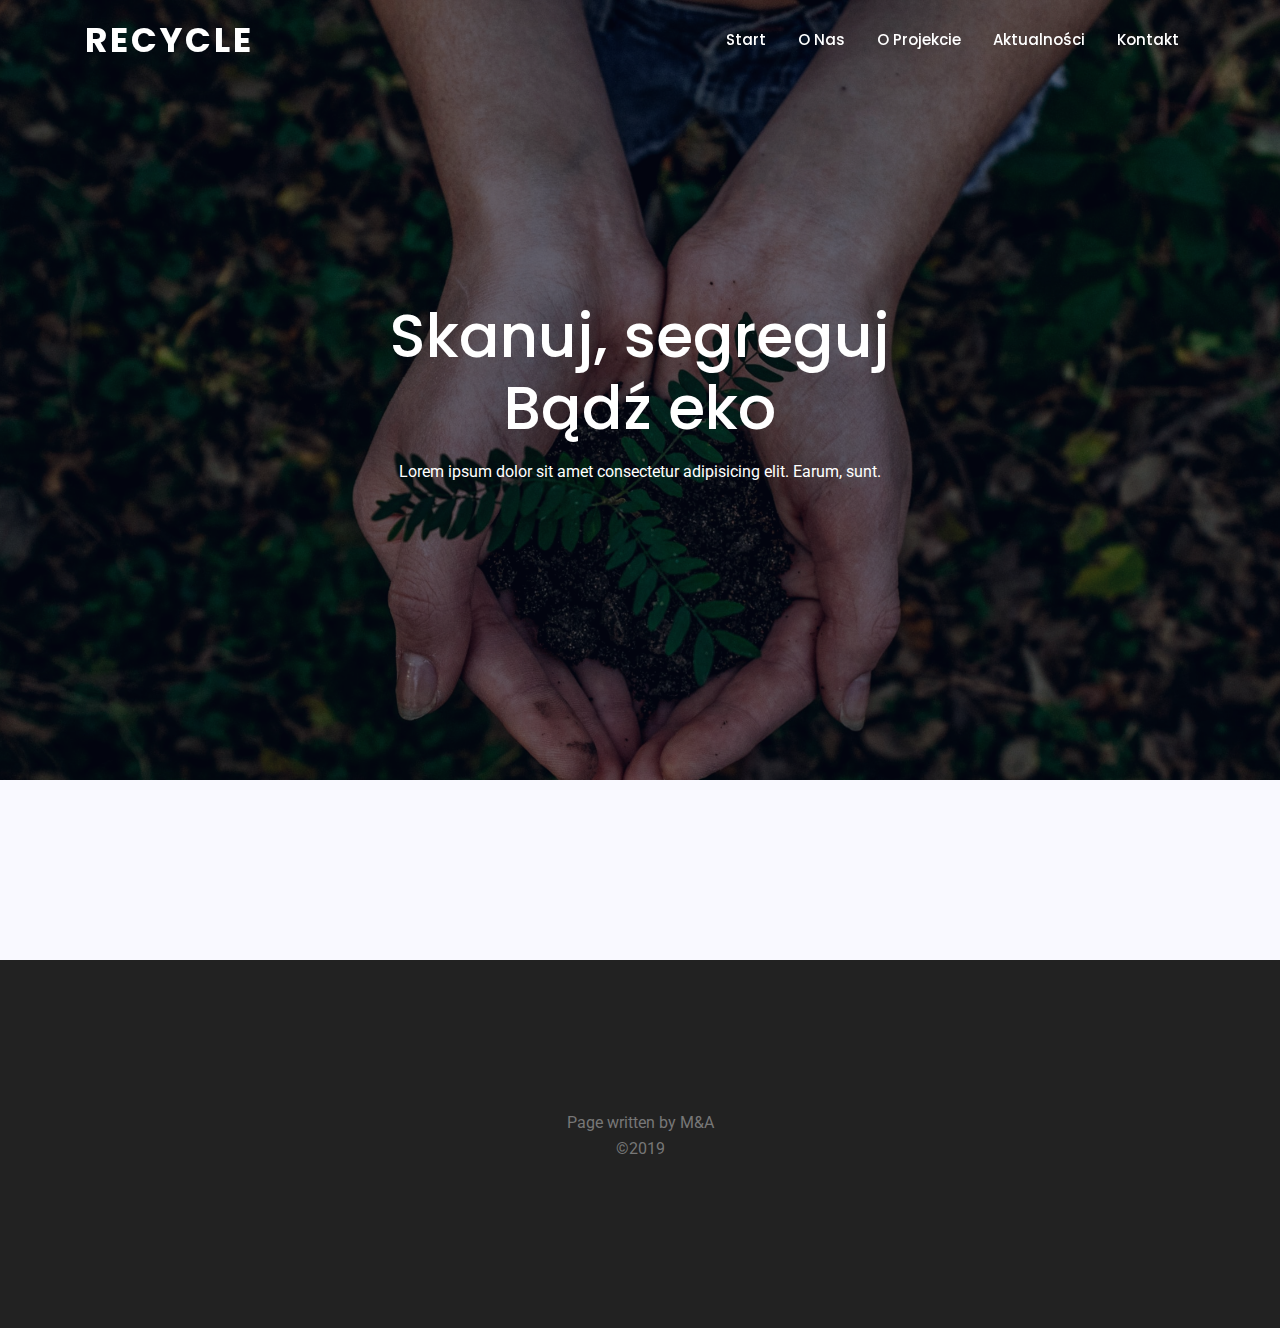
<file: blog-home.html>
<!DOCTYPE html>
<html lang="pl" class="no-js">

<head>
	<!-- Mobile Specific Meta -->
	<meta name="viewport" content="width=device-width, initial-scale=1, shrink-to-fit=no">
	<!-- Favicon-->
	<!-- <link rel="shortcut icon" href="img/fav.png"> -->
	<!-- Author Meta -->
	<meta name="author" content="M&A">
	<!-- Meta Description -->
	<meta name="description" content="">
	<!-- Meta Keyword -->
	<meta name="keywords" content="">
	<!-- meta character set -->
	<meta charset="UTF-8">
	<!-- Site Title -->
	<title>Aktualności</title>

	<link href="https://fonts.googleapis.com/css?family=Poppins:400,600|Roboto:400,400i,500" rel="stylesheet">
	<!--
			CSS
			============================================= -->
	<link rel="stylesheet" href="css/linearicons.css">
	<link rel="stylesheet" href="css/font-awesome.min.css">
	<link rel="stylesheet" href="css/bootstrap.css">
	<link rel="stylesheet" href="css/magnific-popup.css">
	<link rel="stylesheet" href="css/nice-select.css">
	<link rel="stylesheet" href="css/hexagons.min.css">
	<link rel="stylesheet" href="css/owl.carousel.css">
	<link rel="stylesheet" href="css/main.css">
</head>

<body>
	<!-- start header Area -->
	<header id="header">
		<div class="container main-menu">
			<div class="row align-items-center justify-content-between d-flex">
				<div id="logo">
					<a href="index.html">
						<h1 style="color: white">RECYCLE</h1>
					</a>
				</div>
				<nav id="nav-menu-container">
						<ul class="nav-menu">
								<li><a href="index.html">Start</a></li>
								<li class="menu-active"><a href="about.html">O nas</a></li>
								<li><a href="aboutProject.html">O projekcie</a></li>
								<li><a href="blog-home.html">aktualności</a></li>
								<li><a href="contact.html">Kontakt</a></li>
							</ul>
				</nav>
			</div>
		</div>
	</header>
	<!-- end header Area -->

	<!-- start banner Area -->
	<section class="home_banner_area blog_banner">
		<div class="banner_inner d-flex align-items-center">
			<div class="overlay bg-parallax" data-stellar-ratio="0.9" data-stellar-vertical-offset="0"
				data-background=""></div>
			<div class="container">
				<div class="blog_b_text text-center">
					<h2 class="text-white">Skanuj, segreguj
						<br /> Bądź eko</h2>
					<p>Lorem ipsum dolor sit amet consectetur adipisicing elit. Earum, sunt.</p>
					<!-- <a class="white_bg_btn" href="#">Zapraszam na Instagrama</a> -->
				</div>
			</div>
		</div>
	</section>
	<!-- End banner Area -->

	<!-- Start top-category-widget Area -->
	<section class="top-category-widget-area pt-90 pb-90 ">
			<div class="instagram_feed"><div id="pixlee_container"></div>
			<script type="text/javascript">window.PixleeAsyncInit = function() 
			{Pixlee.init({apiKey:'w7vnVRMHr6Ds-qIfLbU8'});Pixlee.addSimpleWidget({widgetId:'21739'});};</script>
			<script src="//instafeed.assets.pixlee.com/assets/pixlee_widget_1_0_0.js"></script></section></div>
	<!-- Start Footer Area -->
	<!-- Start Footer Area -->
	<footer class="footer-area section-gap">
			<div class="container">
					<p style="text-align: center">
							Page written by M&amp;A
							<br>
							&copy;2019
						</p>
				<!--<div class="row">
					
					 <div class="col-lg-2 col-md-6 single-footer-widget">
						<h4>Top Products</h4>
						<ul>
							<li><a href="#">Managed Website</a></li>
							<li><a href="#">Manage Reputation</a></li>
							<li><a href="#">Power Tools</a></li>
							<li><a href="#">Marketing Service</a></li>
						</ul>
					</div>
					<div class="col-lg-2 col-md-6 single-footer-widget">
						<h4>Quick Links</h4>
						<ul>
							<li><a href="#">Jobs</a></li>
							<li><a href="#">Brand Assets</a></li>
							<li><a href="#">Investor Relations</a></li>
							<li><a href="#">Terms of Service</a></li>
						</ul>
					</div>
					<div class="col-lg-2 col-md-6 single-footer-widget">
						<h4>Features</h4>
						<ul>
							<li><a href="#">Jobs</a></li>
							<li><a href="#">Brand Assets</a></li>
							<li><a href="#">Investor Relations</a></li>
							<li><a href="#">Terms of Service</a></li>
						</ul>
					</div>
					<div class="col-lg-2 col-md-6 single-footer-widget">
						<h4>Resources</h4>
						<ul>
							<li><a href="#">Guides</a></li>
							<li><a href="#">Research</a></li>
							<li><a href="#">Experts</a></li>
							<li><a href="#">Agencies</a></li>
						</ul>
					</div>
					<div class="col-lg-4 col-md-6 single-footer-widget">
						<h4>Newsletter</h4>
						<p>You can trust us. we only send promo offers,</p>
						<div class="form-wrap" id="mc_embed_signup">
							<form target="_blank"
								action="https://spondonit.us12.list-manage.com/subscribe/post?u=1462626880ade1ac87bd9c93a&amp;id=92a4423d01"
								method="get" class="form-inline">
								<input class="form-control" name="EMAIL" placeholder="Your Email Address"
									onfocus="this.placeholder = ''" onblur="this.placeholder = 'Your Email Address '"
									required="" type="email">
								<button class="click-btn btn btn-default"><span class="lnr lnr-arrow-right"></span></button>
								<div style="position: absolute; left: -5000px;">
									<input name="b_36c4fd991d266f23781ded980_aefe40901a" tabindex="-1" value="" type="text">
								</div>
	
								<div class="info"></div>
							</form>
						</div>
					</div>
				</div>
				<div class="footer-bottom row align-items-center">
					<p class="footer-text m-0 col-lg-6 col-md-12"> -->
						<!-- Link back to Colorlib can't be removed. Template is licensed under CC BY 3.0. -->
						<!-- Copyright &copy;
						<script>document.write(new Date().getFullYear());</script> All rights reserved | This template is
						made with <i class="fa fa-heart-o" aria-hidden="true"></i> by <a href="https://colorlib.com"
							target="_blank">Colorlib</a> -->
						<!-- Link back to Colorlib can't be removed. Template is licensed under CC BY 3.0. -->
					<!-- </p>
					<div class="col-lg-6 col-md-6 social-link">
						<div class="download-button d-flex flex-row justify-content-end">
							<div class="buttons gray flex-row d-flex">
								<i class="fa fa-apple" aria-hidden="true"></i>
								<div class="desc">
									<a href="#">
										<p>
											<span>Available</span> <br>
											on App Store
										</p>
									</a>
								</div>
							</div>
							<div class="buttons gray flex-row d-flex">
								<i class="fa fa-android" aria-hidden="true"></i>
								<div class="desc">
									<a href="#">
										<p>
											<span>Available</span> <br>
											on Play Store
										</p>
									</a>
								</div>
							</div>
						</div>
					</div>  
				</div>-->
			</div>
		</footer>
	<!-- End Footer Area -->

	<script src="js/vendor/jquery-2.2.4.min.js"></script>
	<script src="https://cdnjs.cloudflare.com/ajax/libs/popper.js/1.12.9/umd/popper.min.js"
		integrity="sha384-ApNbgh9B+Y1QKtv3Rn7W3mgPxhU9K/ScQsAP7hUibX39j7fakFPskvXusvfa0b4Q"
		crossorigin="anonymous"></script>
	<script src="js/tilt.jquery.min.js"></script>
	<script src="js/vendor/bootstrap.min.js"></script>
	<script src="js/easing.min.js"></script>
	<script src="js/hoverIntent.js"></script>
	<script src="js/superfish.min.js"></script>
	<script src="js/jquery.ajaxchimp.min.js"></script>
	<script src="js/jquery.magnific-popup.min.js"></script>
	<script src="js/owl.carousel.min.js"></script>
	<script src="js/owl-carousel-thumb.min.js"></script>
	<script src="js/hexagons.min.js"></script>
	<script src="js/jquery.nice-select.min.js"></script>
	<script src="js/waypoints.min.js"></script>
	<script src="js/mail-script.js"></script>
	<script src="js/main.js"></script>
</body>

</html>
</file>
<file: css/linearicons.css>
@font-face {
	font-family: 'Linearicons-Free';
	src:url('../fonts/Linearicons-Free.eot?w118d');
	src:url('../fonts/Linearicons-Free.eot?#iefixw118d') format('embedded-opentype'),
		url('../fonts/Linearicons-Free.woff2?w118d') format('woff2'),
		url('../fonts/Linearicons-Free.woff?w118d') format('woff'),
		url('../fonts/Linearicons-Free.ttf?w118d') format('truetype'),
		url('../fonts/Linearicons-Free.svg?w118d#Linearicons-Free') format('svg');
	font-weight: normal;
	font-style: normal;
}

.lnr {
	font-family: 'Linearicons-Free';
	speak: none;
	font-style: normal;
	font-weight: normal;
	font-variant: normal;
	text-transform: none;
	line-height: 1;

	/* Better Font Rendering =========== */
	-webkit-font-smoothing: antialiased;
	-moz-osx-font-smoothing: grayscale;
}

.lnr-home:before {
	content: "\e800";
}
.lnr-apartment:before {
	content: "\e801";
}
.lnr-pencil:before {
	content: "\e802";
}
.lnr-magic-wand:before {
	content: "\e803";
}
.lnr-drop:before {
	content: "\e804";
}
.lnr-lighter:before {
	content: "\e805";
}
.lnr-poop:before {
	content: "\e806";
}
.lnr-sun:before {
	content: "\e807";
}
.lnr-moon:before {
	content: "\e808";
}
.lnr-cloud:before {
	content: "\e809";
}
.lnr-cloud-upload:before {
	content: "\e80a";
}
.lnr-cloud-download:before {
	content: "\e80b";
}
.lnr-cloud-sync:before {
	content: "\e80c";
}
.lnr-cloud-check:before {
	content: "\e80d";
}
.lnr-database:before {
	content: "\e80e";
}
.lnr-lock:before {
	content: "\e80f";
}
.lnr-cog:before {
	content: "\e810";
}
.lnr-trash:before {
	content: "\e811";
}
.lnr-dice:before {
	content: "\e812";
}
.lnr-heart:before {
	content: "\e813";
}
.lnr-star:before {
	content: "\e814";
}
.lnr-star-half:before {
	content: "\e815";
}
.lnr-star-empty:before {
	content: "\e816";
}
.lnr-flag:before {
	content: "\e817";
}
.lnr-envelope:before {
	content: "\e818";
}
.lnr-paperclip:before {
	content: "\e819";
}
.lnr-inbox:before {
	content: "\e81a";
}
.lnr-eye:before {
	content: "\e81b";
}
.lnr-printer:before {
	content: "\e81c";
}
.lnr-file-empty:before {
	content: "\e81d";
}
.lnr-file-add:before {
	content: "\e81e";
}
.lnr-enter:before {
	content: "\e81f";
}
.lnr-exit:before {
	content: "\e820";
}
.lnr-graduation-hat:before {
	content: "\e821";
}
.lnr-license:before {
	content: "\e822";
}
.lnr-music-note:before {
	content: "\e823";
}
.lnr-film-play:before {
	content: "\e824";
}
.lnr-camera-video:before {
	content: "\e825";
}
.lnr-camera:before {
	content: "\e826";
}
.lnr-picture:before {
	content: "\e827";
}
.lnr-book:before {
	content: "\e828";
}
.lnr-bookmark:before {
	content: "\e829";
}
.lnr-user:before {
	content: "\e82a";
}
.lnr-users:before {
	content: "\e82b";
}
.lnr-shirt:before {
	content: "\e82c";
}
.lnr-store:before {
	content: "\e82d";
}
.lnr-cart:before {
	content: "\e82e";
}
.lnr-tag:before {
	content: "\e82f";
}
.lnr-phone-handset:before {
	content: "\e830";
}
.lnr-phone:before {
	content: "\e831";
}
.lnr-pushpin:before {
	content: "\e832";
}
.lnr-map-marker:before {
	content: "\e833";
}
.lnr-map:before {
	content: "\e834";
}
.lnr-location:before {
	content: "\e835";
}
.lnr-calendar-full:before {
	content: "\e836";
}
.lnr-keyboard:before {
	content: "\e837";
}
.lnr-spell-check:before {
	content: "\e838";
}
.lnr-screen:before {
	content: "\e839";
}
.lnr-smartphone:before {
	content: "\e83a";
}
.lnr-tablet:before {
	content: "\e83b";
}
.lnr-laptop:before {
	content: "\e83c";
}
.lnr-laptop-phone:before {
	content: "\e83d";
}
.lnr-power-switch:before {
	content: "\e83e";
}
.lnr-bubble:before {
	content: "\e83f";
}
.lnr-heart-pulse:before {
	content: "\e840";
}
.lnr-construction:before {
	content: "\e841";
}
.lnr-pie-chart:before {
	content: "\e842";
}
.lnr-chart-bars:before {
	content: "\e843";
}
.lnr-gift:before {
	content: "\e844";
}
.lnr-diamond:before {
	content: "\e845";
}
.lnr-linearicons:before {
	content: "\e846";
}
.lnr-dinner:before {
	content: "\e847";
}
.lnr-coffee-cup:before {
	content: "\e848";
}
.lnr-leaf:before {
	content: "\e849";
}
.lnr-paw:before {
	content: "\e84a";
}
.lnr-rocket:before {
	content: "\e84b";
}
.lnr-briefcase:before {
	content: "\e84c";
}
.lnr-bus:before {
	content: "\e84d";
}
.lnr-car:before {
	content: "\e84e";
}
.lnr-train:before {
	content: "\e84f";
}
.lnr-bicycle:before {
	content: "\e850";
}
.lnr-wheelchair:before {
	content: "\e851";
}
.lnr-select:before {
	content: "\e852";
}
.lnr-earth:before {
	content: "\e853";
}
.lnr-smile:before {
	content: "\e854";
}
.lnr-sad:before {
	content: "\e855";
}
.lnr-neutral:before {
	content: "\e856";
}
.lnr-mustache:before {
	content: "\e857";
}
.lnr-alarm:before {
	content: "\e858";
}
.lnr-bullhorn:before {
	content: "\e859";
}
.lnr-volume-high:before {
	content: "\e85a";
}
.lnr-volume-medium:before {
	content: "\e85b";
}
.lnr-volume-low:before {
	content: "\e85c";
}
.lnr-volume:before {
	content: "\e85d";
}
.lnr-mic:before {
	content: "\e85e";
}
.lnr-hourglass:before {
	content: "\e85f";
}
.lnr-undo:before {
	content: "\e860";
}
.lnr-redo:before {
	content: "\e861";
}
.lnr-sync:before {
	content: "\e862";
}
.lnr-history:before {
	content: "\e863";
}
.lnr-clock:before {
	content: "\e864";
}
.lnr-download:before {
	content: "\e865";
}
.lnr-upload:before {
	content: "\e866";
}
.lnr-enter-down:before {
	content: "\e867";
}
.lnr-exit-up:before {
	content: "\e868";
}
.lnr-bug:before {
	content: "\e869";
}
.lnr-code:before {
	content: "\e86a";
}
.lnr-link:before {
	content: "\e86b";
}
.lnr-unlink:before {
	content: "\e86c";
}
.lnr-thumbs-up:before {
	content: "\e86d";
}
.lnr-thumbs-down:before {
	content: "\e86e";
}
.lnr-magnifier:before {
	content: "\e86f";
}
.lnr-cross:before {
	content: "\e870";
}
.lnr-menu:before {
	content: "\e871";
}
.lnr-list:before {
	content: "\e872";
}
.lnr-chevron-up:before {
	content: "\e873";
}
.lnr-chevron-down:before {
	content: "\e874";
}
.lnr-chevron-left:before {
	content: "\e875";
}
.lnr-chevron-right:before {
	content: "\e876";
}
.lnr-arrow-up:before {
	content: "\e877";
}
.lnr-arrow-down:before {
	content: "\e878";
}
.lnr-arrow-left:before {
	content: "\e879";
}
.lnr-arrow-right:before {
	content: "\e87a";
}
.lnr-move:before {
	content: "\e87b";
}
.lnr-warning:before {
	content: "\e87c";
}
.lnr-question-circle:before {
	content: "\e87d";
}
.lnr-menu-circle:before {
	content: "\e87e";
}
.lnr-checkmark-circle:before {
	content: "\e87f";
}
.lnr-cross-circle:before {
	content: "\e880";
}
.lnr-plus-circle:before {
	content: "\e881";
}
.lnr-circle-minus:before {
	content: "\e882";
}
.lnr-arrow-up-circle:before {
	content: "\e883";
}
.lnr-arrow-down-circle:before {
	content: "\e884";
}
.lnr-arrow-left-circle:before {
	content: "\e885";
}
.lnr-arrow-right-circle:before {
	content: "\e886";
}
.lnr-chevron-up-circle:before {
	content: "\e887";
}
.lnr-chevron-down-circle:before {
	content: "\e888";
}
.lnr-chevron-left-circle:before {
	content: "\e889";
}
.lnr-chevron-right-circle:before {
	content: "\e88a";
}
.lnr-crop:before {
	content: "\e88b";
}
.lnr-frame-expand:before {
	content: "\e88c";
}
.lnr-frame-contract:before {
	content: "\e88d";
}
.lnr-layers:before {
	content: "\e88e";
}
.lnr-funnel:before {
	content: "\e88f";
}
.lnr-text-format:before {
	content: "\e890";
}
.lnr-text-format-remove:before {
	content: "\e891";
}
.lnr-text-size:before {
	content: "\e892";
}
.lnr-bold:before {
	content: "\e893";
}
.lnr-italic:before {
	content: "\e894";
}
.lnr-underline:before {
	content: "\e895";
}
.lnr-strikethrough:before {
	content: "\e896";
}
.lnr-highlight:before {
	content: "\e897";
}
.lnr-text-align-left:before {
	content: "\e898";
}
.lnr-text-align-center:before {
	content: "\e899";
}
.lnr-text-align-right:before {
	content: "\e89a";
}
.lnr-text-align-justify:before {
	content: "\e89b";
}
.lnr-line-spacing:before {
	content: "\e89c";
}
.lnr-indent-increase:before {
	content: "\e89d";
}
.lnr-indent-decrease:before {
	content: "\e89e";
}
.lnr-pilcrow:before {
	content: "\e89f";
}
.lnr-direction-ltr:before {
	content: "\e8a0";
}
.lnr-direction-rtl:before {
	content: "\e8a1";
}
.lnr-page-break:before {
	content: "\e8a2";
}
.lnr-sort-alpha-asc:before {
	content: "\e8a3";
}
.lnr-sort-amount-asc:before {
	content: "\e8a4";
}
.lnr-hand:before {
	content: "\e8a5";
}
.lnr-pointer-up:before {
	content: "\e8a6";
}
.lnr-pointer-right:before {
	content: "\e8a7";
}
.lnr-pointer-down:before {
	content: "\e8a8";
}
.lnr-pointer-left:before {
	content: "\e8a9";
}
</file>
<file: css/nice-select.css>
.nice-select {
  -webkit-tap-highlight-color: transparent;
  background-color: #fff;
  border-radius: 5px;
  border: solid 1px #e8e8e8;
  box-sizing: border-box;
  clear: both;
  cursor: pointer;
  display: block;
  float: left;
  font-family: inherit;
  font-size: 14px;
  font-weight: normal;
  height: 42px;
  line-height: 40px;
  outline: none;
  padding-left: 18px;
  padding-right: 30px;
  position: relative;
  text-align: left !important;
  -webkit-transition: all 0.2s ease-in-out;
  transition: all 0.2s ease-in-out;
  -webkit-user-select: none;
     -moz-user-select: none;
      -ms-user-select: none;
          user-select: none;
  white-space: nowrap;
  width: auto; }
  .nice-select:hover {
    border-color: #dbdbdb; }
  .nice-select:active, .nice-select.open, .nice-select:focus {
    border-color: #999; }
  .nice-select:after {
    border-bottom: 2px solid #999;
    border-right: 2px solid #999;
    content: '';
    display: block;
    height: 5px;
    margin-top: -4px;
    pointer-events: none;
    position: absolute;
    right: 12px;
    top: 50%;
    -webkit-transform-origin: 66% 66%;
        -ms-transform-origin: 66% 66%;
            transform-origin: 66% 66%;
    -webkit-transform: rotate(45deg);
        -ms-transform: rotate(45deg);
            transform: rotate(45deg);
    -webkit-transition: all 0.15s ease-in-out;
    transition: all 0.15s ease-in-out;
    width: 5px; }
  .nice-select.open:after {
    -webkit-transform: rotate(-135deg);
        -ms-transform: rotate(-135deg);
            transform: rotate(-135deg); }
  .nice-select.open .list {
    opacity: 1;
    pointer-events: auto;
    -webkit-transform: scale(1) translateY(0);
        -ms-transform: scale(1) translateY(0);
            transform: scale(1) translateY(0); }
  .nice-select.disabled {
    border-color: #ededed;
    color: #999;
    pointer-events: none; }
    .nice-select.disabled:after {
      border-color: #cccccc; }
  .nice-select.wide {
    width: 100%; }
    .nice-select.wide .list {
      left: 0 !important;
      right: 0 !important; }
  .nice-select.right {
    float: right; }
    .nice-select.right .list {
      left: auto;
      right: 0; }
  .nice-select.small {
    font-size: 12px;
    height: 36px;
    line-height: 34px; }
    .nice-select.small:after {
      height: 4px;
      width: 4px; }
    .nice-select.small .option {
      line-height: 34px;
      min-height: 34px; }
  .nice-select .list {
    background-color: #fff;
    border-radius: 5px;
    box-shadow: 0 0 0 1px rgba(68, 68, 68, 0.11);
    box-sizing: border-box;
    margin-top: 4px;
    opacity: 0;
    overflow: hidden;
    padding: 0;
    pointer-events: none;
    position: absolute;
    top: 100%;
    left: 0;
    -webkit-transform-origin: 50% 0;
        -ms-transform-origin: 50% 0;
            transform-origin: 50% 0;
    -webkit-transform: scale(0.75) translateY(-21px);
        -ms-transform: scale(0.75) translateY(-21px);
            transform: scale(0.75) translateY(-21px);
    -webkit-transition: all 0.2s cubic-bezier(0.5, 0, 0, 1.25), opacity 0.15s ease-out;
    transition: all 0.2s cubic-bezier(0.5, 0, 0, 1.25), opacity 0.15s ease-out;
    z-index: 9; }
    .nice-select .list:hover .option:not(:hover) {
      background-color: transparent !important; }
  .nice-select .option {
    cursor: pointer;
    font-weight: 400;
    line-height: 40px;
    list-style: none;
    min-height: 40px;
    outline: none;
    padding-left: 18px;
    padding-right: 29px;
    text-align: left;
    -webkit-transition: all 0.2s;
    transition: all 0.2s; }
    .nice-select .option:hover, .nice-select .option.focus, .nice-select .option.selected.focus {
      background-color: #f6f6f6; }
    .nice-select .option.selected {
      font-weight: bold; }
    .nice-select .option.disabled {
      background-color: transparent;
      color: #999;
      cursor: default; }

.no-csspointerevents .nice-select .list {
  display: none; }

.no-csspointerevents .nice-select.open .list {
  display: block; }
</file>
<file: css/main.css>
/*--------------------------- Color variations ----------------------*/
/* Medium Layout: 1280px */
/* Tablet Layout: 768px */
/* Mobile Layout: 320px */
/* Wide Mobile Layout: 480px */
/* =================================== */
/*  Basic Style 
/* =================================== */
::-moz-selection {
  /* Code for Firefox */
  background-color: #46dbf9;
  color: #fff; }

::selection {
  background-color: #46dbf9;
  color: #fff; }

::-webkit-input-placeholder {
  /* WebKit, Blink, Edge */
  color: #777777;
  font-weight: 300; }

:-moz-placeholder {
  /* Mozilla Firefox 4 to 18 */
  color: #777777;
  opacity: 1;
  font-weight: 300; }

::-moz-placeholder {
  /* Mozilla Firefox 19+ */
  color: #777777;
  opacity: 1;
  font-weight: 300; }

:-ms-input-placeholder {
  /* Internet Explorer 10-11 */
  color: #777777;
  font-weight: 300; }

::-ms-input-placeholder {
  /* Microsoft Edge */
  color: #777777;
  font-weight: 300; }

body {
  color: #777777;
  font-family: "Roboto", sans-serif;
  font-size: 16px;
  font-weight: 400;
  line-height: 1.625em;
  position: relative; }

ol, ul {
  margin: 0;
  padding: 0;
  list-style: none; }

select {
  display: block; }

figure {
  margin: 0; }

a {
  -webkit-transition: all 0.3s ease 0s;
  -moz-transition: all 0.3s ease 0s;
  -o-transition: all 0.3s ease 0s;
  transition: all 0.3s ease 0s; }

iframe {
  border: 0; }

a, a:focus, a:hover {
  text-decoration: none;
  outline: 0; }

.btn.active.focus,
.btn.active:focus,
.btn.focus,
.btn.focus:active,
.btn:active:focus,
.btn:focus {
  text-decoration: none;
  outline: 0; }

.card-panel {
  margin: 0;
  padding: 60px; }

/**
 *  Typography
 *
 **/
.btn i, .btn-large i, .btn-floating i, .btn-large i, .btn-flat i {
  font-size: 1em;
  line-height: inherit; }

.gray-bg {
  background: #f9f9ff; }

h1, h2, h3,
h4, h5, h6 {
  font-family: "Poppins", sans-serif;
  color: #222222;
  line-height: 1.2em !important;
  margin-bottom: 0;
  margin-top: 0;
  font-weight: 600; }

.h1, .h2, .h3,
.h4, .h5, .h6 {
  margin-bottom: 0;
  margin-top: 0;
  font-family: "Poppins", sans-serif;
  font-weight: 600;
  color: #222222; }

h1, .h1 {
  font-size: 36px; }

h2, .h2 {
  font-size: 30px; }

h3, .h3 {
  font-size: 24px; }

h4, .h4 {
  font-size: 18px; }

h5, .h5 {
  font-size: 16px; }

h6, .h6 {
  font-size: 14px;
  color: #222222; }

td, th {
  border-radius: 0px; }

/**
 * For modern browsers
 * 1. The space content is one way to avoid an Opera bug when the
 *    contenteditable attribute is included anywhere else in the document.
 *    Otherwise it causes space to appear at the top and bottom of elements
 *    that are clearfixed.
 * 2. The use of `table` rather than `block` is only necessary if using
 *    `:before` to contain the top-margins of child elements.
 */
.clear::before, .clear::after {
  content: " ";
  display: table; }
.clear::after {
  clear: both; }

.fz-11 {
  font-size: 11px; }

.fz-12 {
  font-size: 12px; }

.fz-13 {
  font-size: 13px; }

.fz-14 {
  font-size: 14px; }

.fz-15 {
  font-size: 15px; }

.fz-16 {
  font-size: 16px; }

.fz-18 {
  font-size: 18px; }

.fz-30 {
  font-size: 30px; }

.fz-48 {
  font-size: 48px !important; }

.fw100 {
  font-weight: 100; }

.fw300 {
  font-weight: 300; }

.fw400 {
  font-weight: 400 !important; }

.fw500 {
  font-weight: 500; }

.f700 {
  font-weight: 700; }

.fsi {
  font-style: italic; }

.mt-10 {
  margin-top: 10px; }

.mt-15 {
  margin-top: 15px; }

.mt-20 {
  margin-top: 20px; }

.mt-25 {
  margin-top: 25px; }

.mt-30 {
  margin-top: 30px; }

.mt-35 {
  margin-top: 35px; }

.mt-40 {
  margin-top: 40px; }

.mt-50 {
  margin-top: 50px; }

.mt-60 {
  margin-top: 60px; }

.mt-70 {
  margin-top: 70px; }

.mt-80 {
  margin-top: 80px; }

.mt-100 {
  margin-top: 100px; }

.mt-120 {
  margin-top: 120px; }

.mt-150 {
  margin-top: 150px; }

.ml-0 {
  margin-left: 0 !important; }

.ml-5 {
  margin-left: 5px !important; }

.ml-10 {
  margin-left: 10px; }

.ml-15 {
  margin-left: 15px; }

.ml-20 {
  margin-left: 20px; }

.ml-30 {
  margin-left: 30px; }

.ml-50 {
  margin-left: 50px; }

.mr-0 {
  margin-right: 0 !important; }

.mr-5 {
  margin-right: 5px !important; }

.mr-15 {
  margin-right: 15px; }

.mr-10 {
  margin-right: 10px; }

.mr-20 {
  margin-right: 20px; }

.mr-30 {
  margin-right: 30px; }

.mr-50 {
  margin-right: 50px; }

.mb-0 {
  margin-bottom: 0px; }

.mb-0-i {
  margin-bottom: 0px !important; }

.mb-5 {
  margin-bottom: 5px; }

.mb-10 {
  margin-bottom: 10px; }

.mb-15 {
  margin-bottom: 15px; }

.mb-20 {
  margin-bottom: 20px; }

.mb-25 {
  margin-bottom: 25px; }

.mb-30 {
  margin-bottom: 30px; }

.mb-40 {
  margin-bottom: 40px; }

.mb-50 {
  margin-bottom: 50px; }

.mb-60 {
  margin-bottom: 60px; }

.mb-70 {
  margin-bottom: 70px; }

.mb-80 {
  margin-bottom: 80px; }

.mb-90 {
  margin-bottom: 90px; }

.mb-100 {
  margin-bottom: 100px; }

.pt-0 {
  padding-top: 0px; }

.pt-10 {
  padding-top: 10px; }

.pt-15 {
  padding-top: 15px; }

.pt-20 {
  padding-top: 20px; }

.pt-25 {
  padding-top: 25px; }

.pt-30 {
  padding-top: 30px; }

.pt-40 {
  padding-top: 40px; }

.pt-50 {
  padding-top: 50px; }

.pt-60 {
  padding-top: 60px; }

.pt-70 {
  padding-top: 70px; }

.pt-80 {
  padding-top: 80px; }

.pt-90 {
  padding-top: 90px; }

.pt-100 {
  padding-top: 100px; }

.pt-120 {
  padding-top: 120px; }

.pt-150 {
  padding-top: 150px; }

.pt-170 {
  padding-top: 170px; }

.pb-0 {
  padding-bottom: 0px; }

.pb-10 {
  padding-bottom: 10px; }

.pb-15 {
  padding-bottom: 15px; }

.pb-20 {
  padding-bottom: 20px; }

.pb-25 {
  padding-bottom: 25px; }

.pb-30 {
  padding-bottom: 30px; }

.pb-40 {
  padding-bottom: 40px; }

.pb-50 {
  padding-bottom: 50px; }

.pb-60 {
  padding-bottom: 60px; }

.pb-70 {
  padding-bottom: 70px; }

.pb-80 {
  padding-bottom: 80px; }

.pb-90 {
  padding-bottom: 90px; }

.pb-100 {
  padding-bottom: 100px; }

.pb-120 {
  padding-bottom: 120px; }

.pb-150 {
  padding-bottom: 150px; }

.pr-30 {
  padding-right: 30px; }

.pl-30 {
  padding-left: 30px; }

.pl-90 {
  padding-left: 90px; }

.p-40 {
  padding: 40px; }

.float-left {
  float: left; }

.float-right {
  float: right; }

.text-italic {
  font-style: italic; }

.text-white {
  color: #fff; }

.text-black {
  color: #000; }

.transition {
  -webkit-transition: all 0.3s ease 0s;
  -moz-transition: all 0.3s ease 0s;
  -o-transition: all 0.3s ease 0s;
  transition: all 0.3s ease 0s; }

.section-full {
  padding: 100px 0; }

.section-half {
  padding: 75px 0; }

.text-center {
  text-align: center; }

.text-left {
  text-align: left; }

.text-rigth {
  text-align: right; }

.flex {
  display: -webkit-box;
  display: -webkit-flex;
  display: -moz-flex;
  display: -ms-flexbox;
  display: flex; }

.inline-flex {
  display: -webkit-inline-box;
  display: -webkit-inline-flex;
  display: -moz-inline-flex;
  display: -ms-inline-flexbox;
  display: inline-flex; }

.flex-grow {
  -webkit-box-flex: 1;
  -webkit-flex-grow: 1;
  -moz-flex-grow: 1;
  -ms-flex-positive: 1;
  flex-grow: 1; }

.flex-wrap {
  -webkit-flex-wrap: wrap;
  -moz-flex-wrap: wrap;
  -ms-flex-wrap: wrap;
  flex-wrap: wrap; }

.flex-left {
  -webkit-box-pack: start;
  -ms-flex-pack: start;
  -webkit-justify-content: flex-start;
  -moz-justify-content: flex-start;
  justify-content: flex-start; }

.flex-middle {
  -webkit-box-align: center;
  -ms-flex-align: center;
  -webkit-align-items: center;
  -moz-align-items: center;
  align-items: center; }

.flex-right {
  -webkit-box-pack: end;
  -ms-flex-pack: end;
  -webkit-justify-content: flex-end;
  -moz-justify-content: flex-end;
  justify-content: flex-end; }

.flex-top {
  -webkit-align-self: flex-start;
  -moz-align-self: flex-start;
  -ms-flex-item-align: start;
  align-self: flex-start; }

.flex-center {
  -webkit-box-pack: center;
  -ms-flex-pack: center;
  -webkit-justify-content: center;
  -moz-justify-content: center;
  justify-content: center; }

.flex-bottom {
  -webkit-align-self: flex-end;
  -moz-align-self: flex-end;
  -ms-flex-item-align: end;
  align-self: flex-end; }

.space-between {
  -webkit-box-pack: justify;
  -ms-flex-pack: justify;
  -webkit-justify-content: space-between;
  -moz-justify-content: space-between;
  justify-content: space-between; }

.space-around {
  -ms-flex-pack: distribute;
  -webkit-justify-content: space-around;
  -moz-justify-content: space-around;
  justify-content: space-around; }

.flex-column {
  -webkit-box-direction: normal;
  -webkit-box-orient: vertical;
  -webkit-flex-direction: column;
  -moz-flex-direction: column;
  -ms-flex-direction: column;
  flex-direction: column; }

.flex-cell {
  display: -webkit-box;
  display: -webkit-flex;
  display: -moz-flex;
  display: -ms-flexbox;
  display: flex;
  -webkit-box-flex: 1;
  -webkit-flex-grow: 1;
  -moz-flex-grow: 1;
  -ms-flex-positive: 1;
  flex-grow: 1; }

.display-table {
  display: table; }

.light {
  color: #fff; }

.dark {
  color: #000; }

.relative {
  position: relative; }

.overflow-hidden {
  overflow: hidden; }

.overlay {
  position: absolute;
  left: 0;
  right: 0;
  top: 0;
  bottom: 0; }

.container.fullwidth {
  width: 100%; }
.container.no-padding {
  padding-left: 0;
  padding-right: 0; }

.no-padding {
  padding: 0; }

.section-bg {
  background: #f9fafc; }

@media (max-width: 767px) {
  .no-flex-xs {
    display: block !important; } }

.row.no-margin {
  margin-left: 0;
  margin-right: 0; }

.section-gap {
  padding: 150px 0; }
  @media (max-width: 991px) {
    .section-gap {
      padding: 70px 0; } }

.section-gap-top {
  padding-top: 150px; }
  @media (max-width: 991px) {
    .section-gap-top {
      padding-top: 70px; } }

.section-gap-bottom {
  padding-bottom: 150px; }
  @media (max-width: 991px) {
    .section-gap-bottom {
      padding-bottom: 70px; } }

.margin-gap-bottom {
  margin-bottom: 150px; }
  @media (max-width: 991px) {
    .margin-gap-bottom {
      margin-bottom: 70px; } }

.section-title {
  margin-bottom: 80px; }
  @media (max-width: 991px) {
    .section-title {
      margin-bottom: 40px; } }
  .section-title h2 {
    margin-bottom: 20px;
    font-size: 36px; }
    @media (max-width: 413px) {
      .section-title h2 {
        font-size: 30px; } }
  .section-title p {
    font-size: 16px;
    margin-bottom: 0; }
    @media (max-width: 991.98px) {
      .section-title p br {
        display: none; } }

.alert-msg {
  color: #008000; }

.p1-gradient-bg, .buttons.gray:hover, .primary-btn, .feature-area .single-feature .title .lnr, .testimonials-area .owl-thumb-item.active .overlay-grad, .testimonials-area .owl-thumb-item .overlay-grad:hover, .single-price:hover .price-btn, .top-category-widget-area .single-cat-widget:hover .overlay-bg, .post-content-area .single-post .primary-btn:hover, .blog-pagination .page-item.active .page-link, .blog-pagination .page-link:hover, .widget-wrap .newsletter-widget .bbtns, .footer-area .single-footer-widget .click-btn, .footer-area .footer-bottom .footer-social a:hover {
  background-image: -moz-linear-gradient(0deg, #2BC31F 0%, #098343 100%);
  background-image: -webkit-linear-gradient(0deg, #2BC31F 0%, #098343 100%);
  background-image: -ms-linear-gradient(0deg, #2BC31F 0%, #098343 100%);
  background-image: -o-linear-gradient(0deg, #2BC31F 0%, #098343 100%); }

.p1-gradient-color {
  background: -moz-linear-gradient(0deg, #2BC31F 0%, #098343 100%);
  background: -webkit-linear-gradient(0deg, #2BC31F 0%, #098343 100%);
  background: -ms-linear-gradient(0deg, #2BC31F 0%, #098343 100%);
  -webkit-background-clip: text;
  -webkit-text-fill-color: transparent; }

@media (max-width: 991px) {
  .download-button {
    -webkit-box-direction: normal !important;
    -webkit-box-orient: vertical !important;
    -webkit-flex-direction: column !important;
    -moz-flex-direction: column !important;
    -ms-flex-direction: column !important;
    flex-direction: column !important; } }
.buttons {
  padding: 20px 24px 8px;
  max-width: 225px;
  margin-right: 10px;
  border: 1px solid #dddddd;
  -webkit-transition: all 0.3s ease 0s;
  -moz-transition: all 0.3s ease 0s;
  -o-transition: all 0.3s ease 0s;
  transition: all 0.3s ease 0s;
  background-color: #fff;
  color: #000 !important; }
  @media (max-width: 991px) {
    .buttons:first-child {
      margin-bottom: 16px; } }
  .buttons i {
    font-size: 44px;
    padding-right: 20px;
    color: #eeeeee;
    margin-top: -8px; }
  .buttons:hover {
    cursor: pointer;
    box-shadow: 0px 10px 20px 0px rgba(0, 0, 0, 0.1);
    background-color: #46dbf9;
    color: #fff !important;
    border: 1px solid transparent; }
    .buttons:hover a {
      color: #fff; }
  .buttons a {
    color: #000; }
  .buttons p {
    margin-bottom: 8px !important;
    font-size: 14px;
    line-height: 18px;
    text-align: left; }
    .buttons p span {
      font-size: 24px;
      font-weight: 600;
      font-family: "Poppins", sans-serif; }
  .buttons.dark {
    background-color: #000;
    color: #fff !important;
    border: 1px solid #000; }
    .buttons.dark i {
      color: #fff; }
    .buttons.dark a {
      color: #fff; }
    .buttons.dark:hover {
      background-color: #46dbf9;
      border: 1px solid transparent; }
  .buttons.gray {
    background-color: #393939;
    color: #fff !important;
    border: 1px solid #393939; }
    .buttons.gray i {
      color: #fff; }
    .buttons.gray a {
      color: #fff; }
    .buttons.gray:hover {
      border: 1px solid transparent; }

.primary-btn {
  height: 50px;
  line-height: 50px;
  padding-left: 45px;
  padding-right: 45px;
  border-radius: 0px;
  border: 1px solid transparent;
  background-origin: border-box;
  color: #fff;
  display: inline-block;
  font-size: 13px;
  font-weight: 500;
  position: relative;
  -webkit-transition: all 0.3s ease 0s;
  -moz-transition: all 0.3s ease 0s;
  -o-transition: all 0.3s ease 0s;
  transition: all 0.3s ease 0s;
  cursor: pointer;
  position: relative; }
  .primary-btn:focus {
    outline: none; }
  .primary-btn:hover {
    background: transparent;
    color: #46dbf9;
    border-color: #46dbf9; }
  .primary-btn.white {
    border: 1px solid #fff;
    color: #fff; }
    .primary-btn.white:hover {
      background: #fff;
      color: #46dbf9; }

.white_bg_btn {
  display: inline-block;
  background: #f9f9ff;
  padding: 0px 35px;
  color: #222222;
  font-size: 13px;
  font-weight: 400;
  line-height: 34px;
  border-radius: 0px;
  outline: none !important;
  box-shadow: none !important;
  text-align: center;
  border: 1px solid #eeeeee;
  cursor: pointer;
  -webkit-transition: all 0.3s ease 0s;
  -moz-transition: all 0.3s ease 0s;
  -o-transition: all 0.3s ease 0s;
  transition: all 0.3s ease 0s; }
  .white_bg_btn:hover {
    background: #46dbf9;
    color: #fff;
    border: 1px solid #46dbf9; }

.overlay {
  position: absolute;
  left: 0;
  right: 0;
  top: 0;
  bottom: 0; }

.sample-text-area {
  background: #fff;
  padding: 100px 0 70px 0; }

.text-heading {
  margin-bottom: 30px;
  font-size: 24px; }

b, sup, sub, u, del {
  color: #46dbf9; }

h1 {
  font-size: 36px; }

h2 {
  font-size: 30px; }

h3 {
  font-size: 24px; }

h4 {
  font-size: 18px; }

h5 {
  font-size: 16px; }

h6 {
  font-size: 14px; }

h1, h2, h3, h4, h5, h6 {
  line-height: 1.5em; }

.typography h1, .typography h2, .typography h3, .typography h4, .typography h5, .typography h6 {
  color: #777777; }

.button-area {
  background: #fff; }
  .button-area .border-top-generic {
    padding: 70px 15px;
    border-top: 1px dotted #eee; }

.button-group-area .genric-btn {
  margin-right: 10px;
  margin-top: 10px; }
  .button-group-area .genric-btn:last-child {
    margin-right: 0; }

.genric-btn {
  display: inline-block;
  outline: none;
  line-height: 40px;
  padding: 0 30px;
  font-size: .8em;
  text-align: center;
  text-decoration: none;
  font-weight: 500;
  cursor: pointer;
  -webkit-transition: all 0.3s ease 0s;
  -moz-transition: all 0.3s ease 0s;
  -o-transition: all 0.3s ease 0s;
  transition: all 0.3s ease 0s; }
  .genric-btn:focus {
    outline: none; }
  .genric-btn.e-large {
    padding: 0 40px;
    line-height: 50px; }
  .genric-btn.large {
    line-height: 45px; }
  .genric-btn.medium {
    line-height: 30px; }
  .genric-btn.small {
    line-height: 25px; }
  .genric-btn.radius {
    border-radius: 3px; }
  .genric-btn.circle {
    border-radius: 20px; }
  .genric-btn.arrow {
    display: -webkit-inline-box;
    display: -ms-inline-flexbox;
    display: inline-flex;
    -webkit-box-align: center;
    -ms-flex-align: center;
    align-items: center; }
    .genric-btn.arrow span {
      margin-left: 10px; }
  .genric-btn.default {
    color: #222222;
    background: #f9f9ff;
    border: 1px solid transparent; }
    .genric-btn.default:hover {
      border: 1px solid #f9f9ff;
      background: #fff; }
  .genric-btn.default-border {
    border: 1px solid #f9f9ff;
    background: #fff; }
    .genric-btn.default-border:hover {
      color: #222222;
      background: #f9f9ff;
      border: 1px solid transparent; }
  .genric-btn.primary {
    color: #fff;
    background: #46dbf9;
    border: 1px solid transparent; }
    .genric-btn.primary:hover {
      color: #46dbf9;
      border: 1px solid #46dbf9;
      background: #fff; }
  .genric-btn.primary-border {
    color: #46dbf9;
    border: 1px solid #46dbf9;
    background: #fff; }
    .genric-btn.primary-border:hover {
      color: #fff;
      background: #46dbf9;
      border: 1px solid transparent; }
  .genric-btn.success {
    color: #fff;
    background: #4cd3e3;
    border: 1px solid transparent; }
    .genric-btn.success:hover {
      color: #4cd3e3;
      border: 1px solid #4cd3e3;
      background: #fff; }
  .genric-btn.success-border {
    color: #4cd3e3;
    border: 1px solid #4cd3e3;
    background: #fff; }
    .genric-btn.success-border:hover {
      color: #fff;
      background: #4cd3e3;
      border: 1px solid transparent; }
  .genric-btn.info {
    color: #fff;
    background: #38a4ff;
    border: 1px solid transparent; }
    .genric-btn.info:hover {
      color: #38a4ff;
      border: 1px solid #38a4ff;
      background: #fff; }
  .genric-btn.info-border {
    color: #38a4ff;
    border: 1px solid #38a4ff;
    background: #fff; }
    .genric-btn.info-border:hover {
      color: #fff;
      background: #38a4ff;
      border: 1px solid transparent; }
  .genric-btn.warning {
    color: #fff;
    background: #f4e700;
    border: 1px solid transparent; }
    .genric-btn.warning:hover {
      color: #f4e700;
      border: 1px solid #f4e700;
      background: #fff; }
  .genric-btn.warning-border {
    color: #f4e700;
    border: 1px solid #f4e700;
    background: #fff; }
    .genric-btn.warning-border:hover {
      color: #fff;
      background: #f4e700;
      border: 1px solid transparent; }
  .genric-btn.danger {
    color: #fff;
    background: #f44a40;
    border: 1px solid transparent; }
    .genric-btn.danger:hover {
      color: #f44a40;
      border: 1px solid #f44a40;
      background: #fff; }
  .genric-btn.danger-border {
    color: #f44a40;
    border: 1px solid #f44a40;
    background: #fff; }
    .genric-btn.danger-border:hover {
      color: #fff;
      background: #f44a40;
      border: 1px solid transparent; }
  .genric-btn.link {
    color: #222222;
    background: #f9f9ff;
    text-decoration: underline;
    border: 1px solid transparent; }
    .genric-btn.link:hover {
      color: #222222;
      border: 1px solid #f9f9ff;
      background: #fff; }
  .genric-btn.link-border {
    color: #222222;
    border: 1px solid #f9f9ff;
    background: #fff;
    text-decoration: underline; }
    .genric-btn.link-border:hover {
      color: #222222;
      background: #f9f9ff;
      border: 1px solid transparent; }
  .genric-btn.disable {
    color: #222222, 0.3;
    background: #f9f9ff;
    border: 1px solid transparent;
    cursor: not-allowed; }

.generic-blockquote {
  padding: 30px 50px 30px 30px;
  background: #f9f9ff;
  border-left: 2px solid #46dbf9; }

.progress-table-wrap {
  overflow-x: scroll; }

.progress-table {
  background: #f9f9ff;
  padding: 15px 0px 30px 0px;
  min-width: 800px; }
  .progress-table .serial {
    width: 11.83%;
    padding-left: 30px; }
  .progress-table .country {
    width: 28.07%; }
  .progress-table .visit {
    width: 19.74%; }
  .progress-table .percentage {
    width: 40.36%;
    padding-right: 50px; }
  .progress-table .table-head {
    display: flex; }
    .progress-table .table-head .serial, .progress-table .table-head .country, .progress-table .table-head .visit, .progress-table .table-head .percentage {
      color: #222222;
      line-height: 40px;
      text-transform: uppercase;
      font-weight: 500; }
  .progress-table .table-row {
    padding: 15px 0;
    border-top: 1px solid #edf3fd;
    display: flex; }
    .progress-table .table-row .serial, .progress-table .table-row .country, .progress-table .table-row .visit, .progress-table .table-row .percentage {
      display: flex;
      align-items: center; }
    .progress-table .table-row .country img {
      margin-right: 15px; }
    .progress-table .table-row .percentage .progress {
      width: 80%;
      border-radius: 0px;
      background: transparent; }
      .progress-table .table-row .percentage .progress .progress-bar {
        height: 5px;
        line-height: 5px; }
        .progress-table .table-row .percentage .progress .progress-bar.color-1 {
          background-color: #6382e6; }
        .progress-table .table-row .percentage .progress .progress-bar.color-2 {
          background-color: #e66686; }
        .progress-table .table-row .percentage .progress .progress-bar.color-3 {
          background-color: #f09359; }
        .progress-table .table-row .percentage .progress .progress-bar.color-4 {
          background-color: #73fbaf; }
        .progress-table .table-row .percentage .progress .progress-bar.color-5 {
          background-color: #73fbaf; }
        .progress-table .table-row .percentage .progress .progress-bar.color-6 {
          background-color: #6382e6; }
        .progress-table .table-row .percentage .progress .progress-bar.color-7 {
          background-color: #a367e7; }
        .progress-table .table-row .percentage .progress .progress-bar.color-8 {
          background-color: #e66686; }

.single-gallery-image {
  margin-top: 30px;
  background-repeat: no-repeat !important;
  background-position: center center !important;
  background-size: cover !important;
  height: 200px; }

.list-style {
  width: 14px;
  height: 14px; }

.unordered-list li {
  position: relative;
  padding-left: 30px;
  line-height: 1.82em !important; }
  .unordered-list li:before {
    content: "";
    position: absolute;
    width: 14px;
    height: 14px;
    border: 3px solid #46dbf9;
    background: #fff;
    top: 4px;
    left: 0;
    border-radius: 50%; }

.ordered-list {
  margin-left: 30px; }
  .ordered-list li {
    list-style-type: decimal-leading-zero;
    color: #46dbf9;
    font-weight: 500;
    line-height: 1.82em !important; }
    .ordered-list li span {
      font-weight: 300;
      color: #777777; }

.ordered-list-alpha li {
  margin-left: 30px;
  list-style-type: lower-alpha;
  color: #46dbf9;
  font-weight: 500;
  line-height: 1.82em !important; }
  .ordered-list-alpha li span {
    font-weight: 300;
    color: #777777; }

.ordered-list-roman li {
  margin-left: 30px;
  list-style-type: lower-roman;
  color: #46dbf9;
  font-weight: 500;
  line-height: 1.82em !important; }
  .ordered-list-roman li span {
    font-weight: 300;
    color: #777777; }

.single-input {
  display: block;
  width: 100%;
  line-height: 40px;
  border: none;
  outline: none;
  background: #f9f9ff;
  padding: 0 20px; }
  .single-input:focus {
    outline: none; }

.input-group-icon {
  position: relative; }
  .input-group-icon .icon {
    position: absolute;
    left: 20px;
    top: 0;
    line-height: 40px;
    z-index: 3; }
    .input-group-icon .icon i {
      color: #797979; }
  .input-group-icon .single-input {
    padding-left: 45px; }

.single-textarea {
  display: block;
  width: 100%;
  line-height: 40px;
  border: none;
  outline: none;
  background: #f9f9ff;
  padding: 0 20px;
  height: 100px;
  resize: none; }
  .single-textarea:focus {
    outline: none; }

.single-input-primary {
  display: block;
  width: 100%;
  line-height: 40px;
  border: 1px solid transparent;
  outline: none;
  background: #f9f9ff;
  padding: 0 20px; }
  .single-input-primary:focus {
    outline: none;
    border: 1px solid #46dbf9; }

.single-input-accent {
  display: block;
  width: 100%;
  line-height: 40px;
  border: 1px solid transparent;
  outline: none;
  background: #f9f9ff;
  padding: 0 20px; }
  .single-input-accent:focus {
    outline: none;
    border: 1px solid #eb6b55; }

.single-input-secondary {
  display: block;
  width: 100%;
  line-height: 40px;
  border: 1px solid transparent;
  outline: none;
  background: #f9f9ff;
  padding: 0 20px; }
  .single-input-secondary:focus {
    outline: none;
    border: 1px solid #f09359; }

.default-switch {
  width: 35px;
  height: 17px;
  border-radius: 8.5px;
  background: #f9f9ff;
  position: relative;
  cursor: pointer; }
  .default-switch input {
    position: absolute;
    left: 0;
    top: 0;
    right: 0;
    bottom: 0;
    width: 100%;
    height: 100%;
    opacity: 0;
    cursor: pointer; }
    .default-switch input + label {
      position: absolute;
      top: 1px;
      left: 1px;
      width: 15px;
      height: 15px;
      border-radius: 50%;
      background: #46dbf9;
      -webkit-transition: all 0.2s;
      -moz-transition: all 0.2s;
      -o-transition: all 0.2s;
      transition: all 0.2s;
      box-shadow: 0px 4px 5px 0px rgba(0, 0, 0, 0.2);
      cursor: pointer; }
    .default-switch input:checked + label {
      left: 19px; }

.primary-switch {
  width: 35px;
  height: 17px;
  border-radius: 8.5px;
  background: #f9f9ff;
  position: relative;
  cursor: pointer; }
  .primary-switch input {
    position: absolute;
    left: 0;
    top: 0;
    right: 0;
    bottom: 0;
    width: 100%;
    height: 100%;
    opacity: 0; }
    .primary-switch input + label {
      position: absolute;
      left: 0;
      top: 0;
      right: 0;
      bottom: 0;
      width: 100%;
      height: 100%; }
      .primary-switch input + label:before {
        content: "";
        position: absolute;
        left: 0;
        top: 0;
        right: 0;
        bottom: 0;
        width: 100%;
        height: 100%;
        background: transparent;
        border-radius: 8.5px;
        cursor: pointer;
        -webkit-transition: all 0.2s;
        -moz-transition: all 0.2s;
        -o-transition: all 0.2s;
        transition: all 0.2s; }
      .primary-switch input + label:after {
        content: "";
        position: absolute;
        top: 1px;
        left: 1px;
        width: 15px;
        height: 15px;
        border-radius: 50%;
        background: #fff;
        -webkit-transition: all 0.2s;
        -moz-transition: all 0.2s;
        -o-transition: all 0.2s;
        transition: all 0.2s;
        box-shadow: 0px 4px 5px 0px rgba(0, 0, 0, 0.2);
        cursor: pointer; }
    .primary-switch input:checked + label:after {
      left: 19px; }
    .primary-switch input:checked + label:before {
      background: #46dbf9; }

.confirm-switch {
  width: 35px;
  height: 17px;
  border-radius: 8.5px;
  background: #f9f9ff;
  position: relative;
  cursor: pointer; }
  .confirm-switch input {
    position: absolute;
    left: 0;
    top: 0;
    right: 0;
    bottom: 0;
    width: 100%;
    height: 100%;
    opacity: 0; }
    .confirm-switch input + label {
      position: absolute;
      left: 0;
      top: 0;
      right: 0;
      bottom: 0;
      width: 100%;
      height: 100%; }
      .confirm-switch input + label:before {
        content: "";
        position: absolute;
        left: 0;
        top: 0;
        right: 0;
        bottom: 0;
        width: 100%;
        height: 100%;
        background: transparent;
        border-radius: 8.5px;
        -webkit-transition: all 0.2s;
        -moz-transition: all 0.2s;
        -o-transition: all 0.2s;
        transition: all 0.2s;
        cursor: pointer; }
      .confirm-switch input + label:after {
        content: "";
        position: absolute;
        top: 1px;
        left: 1px;
        width: 15px;
        height: 15px;
        border-radius: 50%;
        background: #fff;
        -webkit-transition: all 0.2s;
        -moz-transition: all 0.2s;
        -o-transition: all 0.2s;
        transition: all 0.2s;
        box-shadow: 0px 4px 5px 0px rgba(0, 0, 0, 0.2);
        cursor: pointer; }
    .confirm-switch input:checked + label:after {
      left: 19px; }
    .confirm-switch input:checked + label:before {
      background: #4cd3e3; }

.primary-checkbox {
  width: 16px;
  height: 16px;
  border-radius: 3px;
  background: #f9f9ff;
  position: relative;
  cursor: pointer; }
  .primary-checkbox input {
    position: absolute;
    left: 0;
    top: 0;
    right: 0;
    bottom: 0;
    width: 100%;
    height: 100%;
    opacity: 0; }
    .primary-checkbox input + label {
      position: absolute;
      left: 0;
      top: 0;
      right: 0;
      bottom: 0;
      width: 100%;
      height: 100%;
      border-radius: 3px;
      cursor: pointer;
      border: 1px solid #f1f1f1; }
    .primary-checkbox input:checked + label {
      background: url(../img/elements/primary-check.png) no-repeat center center/cover;
      border: none; }

.confirm-checkbox {
  width: 16px;
  height: 16px;
  border-radius: 3px;
  background: #f9f9ff;
  position: relative;
  cursor: pointer; }
  .confirm-checkbox input {
    position: absolute;
    left: 0;
    top: 0;
    right: 0;
    bottom: 0;
    width: 100%;
    height: 100%;
    opacity: 0; }
    .confirm-checkbox input + label {
      position: absolute;
      left: 0;
      top: 0;
      right: 0;
      bottom: 0;
      width: 100%;
      height: 100%;
      border-radius: 3px;
      cursor: pointer;
      border: 1px solid #f1f1f1; }
    .confirm-checkbox input:checked + label {
      background: url(../img/elements/success-check.png) no-repeat center center/cover;
      border: none; }

.disabled-checkbox {
  width: 16px;
  height: 16px;
  border-radius: 3px;
  background: #f9f9ff;
  position: relative;
  cursor: pointer; }
  .disabled-checkbox input {
    position: absolute;
    left: 0;
    top: 0;
    right: 0;
    bottom: 0;
    width: 100%;
    height: 100%;
    opacity: 0; }
    .disabled-checkbox input + label {
      position: absolute;
      left: 0;
      top: 0;
      right: 0;
      bottom: 0;
      width: 100%;
      height: 100%;
      border-radius: 3px;
      cursor: pointer;
      border: 1px solid #f1f1f1; }
    .disabled-checkbox input:disabled {
      cursor: not-allowed;
      z-index: 3; }
    .disabled-checkbox input:checked + label {
      background: url(../img/elements/disabled-check.png) no-repeat center center/cover;
      border: none; }

.primary-radio {
  width: 16px;
  height: 16px;
  border-radius: 8px;
  background: #f9f9ff;
  position: relative;
  cursor: pointer; }
  .primary-radio input {
    position: absolute;
    left: 0;
    top: 0;
    right: 0;
    bottom: 0;
    width: 100%;
    height: 100%;
    opacity: 0; }
    .primary-radio input + label {
      position: absolute;
      left: 0;
      top: 0;
      right: 0;
      bottom: 0;
      width: 100%;
      height: 100%;
      border-radius: 8px;
      cursor: pointer;
      border: 1px solid #f1f1f1; }
    .primary-radio input:checked + label {
      background: url(../img/elements/primary-radio.png) no-repeat center center/cover;
      border: none; }

.confirm-radio {
  width: 16px;
  height: 16px;
  border-radius: 8px;
  background: #f9f9ff;
  position: relative;
  cursor: pointer; }
  .confirm-radio input {
    position: absolute;
    left: 0;
    top: 0;
    right: 0;
    bottom: 0;
    width: 100%;
    height: 100%;
    opacity: 0; }
    .confirm-radio input + label {
      position: absolute;
      left: 0;
      top: 0;
      right: 0;
      bottom: 0;
      width: 100%;
      height: 100%;
      border-radius: 8px;
      cursor: pointer;
      border: 1px solid #f1f1f1; }
    .confirm-radio input:checked + label {
      background: url(../img/elements/success-radio.png) no-repeat center center/cover;
      border: none; }

.disabled-radio {
  width: 16px;
  height: 16px;
  border-radius: 8px;
  background: #f9f9ff;
  position: relative;
  cursor: pointer; }
  .disabled-radio input {
    position: absolute;
    left: 0;
    top: 0;
    right: 0;
    bottom: 0;
    width: 100%;
    height: 100%;
    opacity: 0; }
    .disabled-radio input + label {
      position: absolute;
      left: 0;
      top: 0;
      right: 0;
      bottom: 0;
      width: 100%;
      height: 100%;
      border-radius: 8px;
      cursor: pointer;
      border: 1px solid #f1f1f1; }
    .disabled-radio input:disabled {
      cursor: not-allowed;
      z-index: 3; }
    .disabled-radio input:checked + label {
      background: url(../img/elements/disabled-radio.png) no-repeat center center/cover;
      border: none; }

.default-select {
  height: 40px; }
  .default-select .nice-select {
    border: none;
    border-radius: 0px;
    height: 40px;
    background: #f9f9ff;
    padding-left: 20px;
    padding-right: 40px; }
    .default-select .nice-select .list {
      margin-top: 0;
      border: none;
      border-radius: 0px;
      box-shadow: none;
      width: 100%;
      padding: 10px 0 10px 0px; }
      .default-select .nice-select .list .option {
        font-weight: 300;
        -webkit-transition: all 0.3s ease 0s;
        -moz-transition: all 0.3s ease 0s;
        -o-transition: all 0.3s ease 0s;
        transition: all 0.3s ease 0s;
        line-height: 28px;
        min-height: 28px;
        font-size: 12px;
        padding-left: 20px; }
        .default-select .nice-select .list .option.selected {
          color: #46dbf9;
          background: transparent; }
        .default-select .nice-select .list .option:hover {
          color: #46dbf9;
          background: transparent; }
  .default-select .current {
    margin-right: 50px;
    font-weight: 300; }
  .default-select .nice-select::after {
    right: 20px; }

.form-select {
  height: 40px;
  width: 100%; }
  .form-select .nice-select {
    border: none;
    border-radius: 0px;
    height: 40px;
    background: #f9f9ff;
    padding-left: 45px;
    padding-right: 40px;
    width: 100%; }
    .form-select .nice-select .list {
      margin-top: 0;
      border: none;
      border-radius: 0px;
      box-shadow: none;
      width: 100%;
      padding: 10px 0 10px 0px; }
      .form-select .nice-select .list .option {
        font-weight: 300;
        -webkit-transition: all 0.3s ease 0s;
        -moz-transition: all 0.3s ease 0s;
        -o-transition: all 0.3s ease 0s;
        transition: all 0.3s ease 0s;
        line-height: 28px;
        min-height: 28px;
        font-size: 12px;
        padding-left: 45px; }
        .form-select .nice-select .list .option.selected {
          color: #46dbf9;
          background: transparent; }
        .form-select .nice-select .list .option:hover {
          color: #46dbf9;
          background: transparent; }
  .form-select .current {
    margin-right: 50px;
    font-weight: 300; }
  .form-select .nice-select::after {
    right: 20px; }

/*--------------------------------------------------------------
# Header
--------------------------------------------------------------*/
.main-menu {
  padding-top: 20px; }
  .main-menu > .row {
    padding: 0 15px; }

#header {
  padding: 0px 0px 20px 0px;
  position: fixed;
  left: 0;
  top: 0;
  right: 0;
  transition: all 0.5s;
  z-index: 997; }

.header-scrolled {
  background: rgba(43, 194, 27, 0.9);
  transition: all 0.5s; }

@media (max-width: 673px) {
  #logo {
    margin-left: 20px; } }
#header #logo h1 {
  font-size: 34px;
  margin: 0;
  padding: 0;
  line-height: 1;
  font-weight: 700;
  letter-spacing: 3px; }

#header #logo h1 a,
#header #logo h1 a:hover {
  color: #fff;
  padding-left: 10px;
  border-left: 4px solid #46dbf9; }

#header #logo img {
  padding: 0;
  margin: 0; }

@media (max-width: 768px) {
  #header #logo h1 {
    font-size: 28px; }

  #header #logo img {
    max-height: 40px; } }
/*--------------------------------------------------------------
# Navigation Menu
--------------------------------------------------------------*/
/* Nav Menu Essentials */
.nav-menu,
.nav-menu * {
  margin: 0;
  padding: 0;
  list-style: none; }

.nav-menu ul {
  position: absolute;
  display: none;
  top: 100%;
  left: 0;
  z-index: 99;
  background: rgba(255, 255, 255, 0.9); }

.nav-menu li {
  position: relative;
  white-space: nowrap; }

.nav-menu > li {
  float: left; }

.nav-menu li:hover > ul,
.nav-menu li.sfHover > ul {
  display: block; }

.nav-menu ul ul {
  top: 0;
  left: 100%; }

.nav-menu ul li {
  min-width: 180px;
  text-align: left; }

/* Nav Menu Arrows */
.sf-arrows .sf-with-ul {
  padding-right: 30px; }

.sf-arrows .sf-with-ul:after {
  content: "\f107";
  position: absolute;
  right: 15px;
  font-family: FontAwesome;
  font-style: normal;
  font-weight: normal; }

.sf-arrows ul .sf-with-ul:after {
  content: "\f105"; }

/* Nav Meu Container */
#nav-menu-container {
  margin: 0; }

/* Nav Meu Styling */
.nav-menu a {
  padding: 0 18px;
  margin: 0 -2px;
  text-decoration: none;
  display: inline-block;
  color: #fff;
  font-weight: 500;
  font-size: 15px;
  font-family: "Poppins", sans-serif;
  text-transform: capitalize;
  outline: none; }
  .nav-menu a:last-child a {
    margin-right: 0;
    padding-right: 0; }

.nav-menu ul {
  margin: 24px 0 0 26px;
  padding: 10px;
  box-shadow: 0px 0px 30px rgba(127, 137, 161, 0.25);
  background: #fff; }

.nav-menu ul li {
  transition: 0.3s; }
  .nav-menu ul li > a {
    padding: 10px;
    color: #333;
    transition: 0.3s;
    display: block;
    font-size: 12px;
    text-transform: none; }
  .nav-menu ul li:hover a {
    color: #46dbf9; }

.nav-menu ul ul {
  margin: 0; }

/* Mobile Nav Toggle */
#mobile-nav-toggle {
  position: fixed;
  right: 15px;
  z-index: 999;
  top: 22px;
  border: 0;
  background: none;
  font-size: 24px;
  display: none;
  transition: all 0.4s;
  outline: none;
  cursor: pointer; }
  @media (max-width: 767px) {
    #mobile-nav-toggle {
      top: 22px; } }

#mobile-nav-toggle i {
  color: #fff;
  font-weight: 900; }

@media (max-width: 960px) {
  #mobile-nav-toggle {
    display: inline; }

  #nav-menu-container {
    display: none; } }
/* Mobile Nav Styling */
#mobile-nav {
  position: fixed;
  top: 0;
  padding-top: 18px;
  bottom: 0;
  z-index: 998;
  background: rgba(0, 0, 0, 0.8);
  left: -260px;
  width: 260px;
  overflow-y: auto;
  transition: 0.4s; }

#mobile-nav ul {
  padding: 0;
  margin: 0;
  list-style: none; }

#mobile-nav ul li {
  position: relative; }

#mobile-nav ul li a {
  color: #fff;
  font-size: 13px;
  text-transform: uppercase;
  overflow: hidden;
  padding: 10px 22px 10px 15px;
  position: relative;
  text-decoration: none;
  width: 100%;
  display: block;
  outline: none;
  font-weight: 700; }

#mobile-nav ul li a:hover {
  color: #fff; }

#mobile-nav ul li li {
  padding-left: 30px; }

#mobile-nav ul .menu-has-children i {
  position: absolute;
  right: 0;
  z-index: 99;
  padding: 15px;
  cursor: pointer;
  color: #fff; }

#mobile-nav ul .menu-has-children i.fa-chevron-up {
  color: #46dbf9; }

#mobile-nav ul .menu-has-children li a {
  text-transform: none; }

#mobile-nav ul .menu-item-active {
  color: #46dbf9; }

#mobile-body-overly {
  width: 100%;
  height: 100%;
  z-index: 997;
  top: 0;
  left: 0;
  position: fixed;
  background: rgba(0, 0, 0, 0.7);
  display: none; }

/* Mobile Nav body classes */
body.mobile-nav-active {
  overflow: hidden; }

body.mobile-nav-active #mobile-nav {
  left: 0; }

body.mobile-nav-active #mobile-nav-toggle {
  color: #fff; }

.home-banner-area {
  background: url(../img/home-banner-bg.png) center;
  background-size: cover; }
  .home-banner-area .banner-img {
    text-align: right; }
    @media (max-width: 1440px) {
      .home-banner-area .banner-img {
        text-align: left; }
        .home-banner-area .banner-img img {
          width: 60%; } }
    @media (max-width: 991px) {
      .home-banner-area .banner-img {
        text-align: center; } }
    @media (max-width: 767px) {
      .home-banner-area .banner-img {
        display: none; } }
  @media (max-width: 991px) {
    .home-banner-area .fullscreen {
      height: 700px !important; } }

.banner-area {
  background: url(../img/banner.jpg) center;
  background-size: cover; }
  .banner-area .banner-content {
    padding: 162px 0; }
    @media (max-width: 767px) {
      .banner-area .banner-content {
        padding: 150px 0 50px; } }
    @media (max-width: 767px) {
      .banner-area .banner-content > .col-lg-12.d-flex {
        display: block !important; } }
    .banner-area .banner-content .left-part h1 {
      margin-bottom: 15px; }
    .banner-area .banner-content .left-part p {
      max-width: 510px; }
    @media (max-width: 767px) {
      .banner-area .banner-content .right-part {
        margin-top: 100px; } }
    .banner-area .banner-content .right-part a {
      color: #fff;
      text-transform: uppercase;
      font-size: 14px; }
      @media (max-width: 767px) {
        .banner-area .banner-content .right-part a {
          color: #222222; } }
    .banner-area .banner-content .right-part span {
      margin: 0 10px;
      color: #fff;
      font-size: 14px; }
      @media (max-width: 767px) {
        .banner-area .banner-content .right-part span {
          color: #222222; } }

.home-banner-content h1 {
  font-size: 60px;
  margin-bottom: 25px; }
  @media (max-width: 991.98px) {
    .home-banner-content h1 {
      font-size: 36px; } }
  @media (max-width: 1199.98px) {
    .home-banner-content h1 {
      font-size: 35px; } }
  @media (max-width: 767px) {
    .home-banner-content h1 {
      margin-top: 50px; } }
.home-banner-content p {
  margin-bottom: 45px; }

.about-area {
  position: relative;
  padding: 150px 0 70px; }
  @media (max-width: 991px) {
    .about-area {
      padding: 20px 0 70px; } }
  .about-area .container:after {
    content: '';
    position: absolute;
    top: 10%;
    right: 36%;
    width: 68%;
    height: 68%;
    background: linear-gradient(to bottom right, transparent 0%, transparent 50%, #f8fcff 50%, #fcfdff 100%);
    background: -webkit-linear-gradient(to bottom right, transparent 0%, transparent 50%, #f8fcff 50%, #fcfdff 100%);
    background: -moz-linear-gradient(to bottom right, transparent 0%, transparent 50%, #f8fcff 50%, #fcfdff 100%);
    background: -ms-linear-gradient(to bottom right, transparent 0%, transparent 50%, #f8fcff 50%, #fcfdff 100%);
    background: -o-linear-gradient(to bottom right, transparent 0%, transparent 50%, #f8fcff 50%, #fcfdff 100%);
    z-index: -1; }
    @media (max-width: 991px) {
      .about-area .container:after {
        content: none; } }

.home-about-left img {
  width: 100%; }
  @media (max-width: 991px) {
    .home-about-left img {
      display: none; } }

.home-about-right h1 {
  padding: 20px 0; }
  @media (max-width: 413px) {
    .home-about-right h1 {
      font-size: 30px; }
      .home-about-right h1 br {
        display: none; } }
.home-about-right p {
  margin-bottom: 40px; }

@media (max-width: 991px) {
  .home-about-right2 {
    margin-top: 50px; } }

.about-video-area {
  position: relative; }
  .about-video-area .vdo-bg:before, .about-video-area .vdo-bg:after {
    content: '';
    position: absolute;
    top: 0;
    height: 100%;
    z-index: -1; }
  .about-video-area .vdo-bg:before {
    left: 0;
    width: 30%;
    background: #f1f9ff; }
  .about-video-area .vdo-bg:after {
    right: 0;
    width: 70%;
    background: #2f2f2f; }

.about-video-right {
  background: url(../img/video-bg.jpg) no-repeat center;
  background-size: cover;
  height: 645px; }
  .about-video-right .play-btn {
    z-index: 2; }

.feature-area {
  position: relative; }
  .feature-area:after {
    content: "";
    position: absolute;
    right: 16%;
    bottom: -100px;
    z-index: -1;
    width: 340px;
    height: 340px;
    background: linear-gradient(to bottom right, transparent 0%, transparent 50%, #2BC320 50%, #098243 100%);
    background: -webkit-linear-gradient(to bottom right, transparent 0%, transparent 50%, #2BC320 50%, #098243 100%);
    background: -moz-linear-gradient(to bottom right, transparent 0%, transparent 50%, #2BC320 50%, #098243 100%);
    background: -ms-linear-gradient(to bottom right, transparent 0%, transparent 50%, #2BC320 50%, #098243 100%);
    background: -o-linear-gradient(to bottom right, transparent 0%, transparent 50%, #2BC320 50%, #098243 100%); }
    @media (max-width: 991px) {
      .feature-area:after {
        display: none; } }
  .feature-area .single-feature {
    background: #fff;
    padding: 40px 30px;
    text-align: center;
    box-shadow: 0px 10px 30px rgba(0, 0, 0, 0.1); }
    @media (max-width: 991px) {
      .feature-area .single-feature {
        margin-bottom: 30px; } }
    .feature-area .single-feature h3 {
      -webkit-transition: all 0.3s ease 0s;
      -moz-transition: all 0.3s ease 0s;
      -o-transition: all 0.3s ease 0s;
      transition: all 0.3s ease 0s;
      font-size: 21px; }
    .feature-area .single-feature .title .lnr {
      color: #fff;
      font-weight: 600;
      font-size: 24px;
      padding: 30px;
      display: inline-block;
      margin-bottom: 40px; }
    .feature-area .single-feature p {
      margin-bottom: 0px;
      margin-top: 20px; }
    .feature-area .single-feature:hover {
      cursor: pointer; }
      .feature-area .single-feature:hover h3 {
        color: #2BC320; }

.fact-area .fact-box {
  box-shadow: 0px 20px 50px rgba(153, 153, 153, 0.2); }

.single-fact {
  text-align: center;
  margin: 45px 0;
  padding: 8px 16px;
  border-right: 1px solid #ddd; }
  @media (max-width: 991px) {
    .single-fact {
      margin: 10px 0;
      padding: 8px 32px; } }
  .single-fact:last-child {
    border-right: 0; }
  .single-fact h2 {
    font-size: 36px;
    margin-bottom: 5px; }
    @media (max-width: 991px) {
      .single-fact h2 {
        font-size: 25px; } }
  .single-fact p {
    margin: 0;
    font-size: 14px; }

.testimonials-area {
  position: relative; }
  .testimonials-area.about-page .container::before {
    display: none; }
  .testimonials-area .container:before {
    content: "";
    position: absolute;
    left: 17%;
    bottom: 0;
    z-index: -1;
    width: 340px;
    height: 340px;
    background: linear-gradient(to bottom left, transparent 0%, transparent 50%, #2AC220 50%, #088144 100%);
    background: -webkit-linear-gradient(to bottom left, transparent 0%, transparent 50%, #2AC220 50%, #088144 100%);
    background: -moz-linear-gradient(to bottom left, transparent 0%, transparent 50%, #2AC220 50%, #088144 100%);
    background: -ms-linear-gradient(to bottom left, transparent 0%, transparent 50%, #2AC220 50%, #088144 100%);
    background: -o-linear-gradient(to bottom left, transparent 0%, transparent 50%, #2AC220 50%, #088144 100%); }
    @media (max-width: 991px) {
      .testimonials-area .container:before {
        display: none; } }
  .testimonials-area .owl-thumb-item {
    margin-right: 20px;
    position: relative; }
    .testimonials-area .owl-thumb-item:last-child {
      margin-right: 0; }
    .testimonials-area .owl-thumb-item.active .overlay-grad {
      opacity: .3; }
    .testimonials-area .owl-thumb-item .overlay-grad {
      -webkit-transition: all 0.3s ease 0s;
      -moz-transition: all 0.3s ease 0s;
      -o-transition: all 0.3s ease 0s;
      transition: all 0.3s ease 0s;
      cursor: pointer; }
      .testimonials-area .owl-thumb-item .overlay-grad:hover {
        opacity: .3; }

.testi-slider {
  margin: auto; }
  .testi-slider .testi-item {
    text-align: center; }
    .testi-slider .testi-item img {
      width: auto;
      margin: auto; }

.testi-item {
  margin-bottom: 50px; }
  .testi-item h4 {
    font-size: 21px;
    font-weight: 700;
    margin-top: 40px;
    margin-bottom: 10px; }
  .testi-item .list {
    margin-bottom: 35px; }
    .testi-item .list li {
      display: inline-block; }
      .testi-item .list li a {
        color: #ffc000;
        font-size: 14px; }
  .testi-item p {
    max-width: 605px;
    margin: auto; }

.screenshot-area {
  position: relative; }
  .screenshot-area .container:after {
    content: '';
    position: absolute;
    top: 20%;
    left: 31%;
    width: 69%;
    height: 188%;
    background: linear-gradient(to bottom left, transparent 0%, transparent 50%, #f8fcff 50%, #fcfdff 100%);
    background: -webkit-linear-gradient(to bottom left, transparent 0%, transparent 50%, #f8fcff 50%, #fcfdff 100%);
    background: -moz-linear-gradient(to bottom left, transparent 0%, transparent 50%, #f8fcff 50%, #fcfdff 100%);
    background: -ms-linear-gradient(to bottom left, transparent 0%, transparent 50%, #f8fcff 50%, #fcfdff 100%);
    background: -o-linear-gradient(to bottom left, transparent 0%, transparent 50%, #f8fcff 50%, #fcfdff 100%);
    z-index: -1; }
    @media (max-width: 991px) {
      .screenshot-area .container:after {
        content: none; } }
  .screenshot-area .single-screenshot {
    cursor: pointer; }
    @media (max-width: 991px) {
      .screenshot-area .single-screenshot {
        margin-bottom: 30px; } }
    @media (max-width: 575px) {
      .screenshot-area .single-screenshot {
        padding: 30px;
        text-align: center; } }

.pricing-area {
  padding: 150px 0;
  position: relative; }
  @media (max-width: 991px) {
    .pricing-area {
      padding: 40px 0 70px; } }
  .pricing-area.pricing-page {
    padding-bottom: 0; }
    .pricing-area.pricing-page:after {
      display: none; }
  .pricing-area:after {
    content: "";
    position: absolute;
    right: 16%;
    bottom: 70px;
    z-index: -1;
    width: 340px;
    height: 340px;
    background: linear-gradient(to bottom right, transparent 0%, transparent 50%, #2BC32050%, #098243 100%);
    background: -webkit-linear-gradient(to bottom right, transparent 0%, transparent 50%, #2BC32050%, #098243 100%);
    background: -moz-linear-gradient(to bottom right, transparent 0%, transparent 50%, #2BC32050%, #098243 100%);
    background: -ms-linear-gradient(to bottom right, transparent 0%, transparent 50%, #2BC32050%, #098243 100%);
    background: -o-linear-gradient(to bottom right, transparent 0%, transparent 50%, #2BC32050%, #098243 100%); }
    @media (max-width: 991px) {
      .pricing-area:after {
        display: none; } }

.single-price {
  background-color: #fff;
  text-align: center;
  box-shadow: 0px 10px 30px 0px rgba(0, 0, 0, 0.08); }
  @media (max-width: 991px) {
    .single-price {
      margin-bottom: 30px; } }
  .single-price .top-sec {
    border-bottom: 1px solid #eeeeee;
    padding: 40px 40px 22px 40px;
    text-align: left;
    -webkit-transition: all 0.3s ease 0s;
    -moz-transition: all 0.3s ease 0s;
    -o-transition: all 0.3s ease 0s;
    transition: all 0.3s ease 0s; }
    .single-price .top-sec br {
      display: none; }
    @media (max-width: 1024px) {
      .single-price .top-sec br {
        display: block; } }
  .single-price .end-sec {
    -webkit-transition: all 0.3s ease 0s;
    -moz-transition: all 0.3s ease 0s;
    -o-transition: all 0.3s ease 0s;
    transition: all 0.3s ease 0s;
    padding: 40px; }
    .single-price .end-sec ul li {
      margin-bottom: 20px; }
  .single-price .price-btn {
    background: #f9f9ff;
    color: #222222;
    border-radius: 0;
    box-shadow: none;
    border: 1px solid #dddddd;
    -webkit-transition: all 0.3s ease 0s;
    -moz-transition: all 0.3s ease 0s;
    -o-transition: all 0.3s ease 0s;
    transition: all 0.3s ease 0s; }
  .single-price:hover {
    cursor: pointer; }
    .single-price:hover .price-btn {
      color: #fff; }
  @media (max-width: 800px) {
    .single-price {
      margin-bottom: 30px; } }

.whole-wrap {
  background-color: #fff; }

.generic-banner {
  margin-top: 60px;
  background-color: #46dbf9;
  text-align: center; }
  .generic-banner .height {
    height: 600px; }
    @media (max-width: 767.98px) {
      .generic-banner .height {
        height: 400px; } }
  .generic-banner .generic-banner-content h2 {
    line-height: 1.2em;
    margin-bottom: 20px; }
    @media (max-width: 991.98px) {
      .generic-banner .generic-banner-content h2 br {
        display: none; } }
  .generic-banner .generic-banner-content p {
    text-align: center;
    font-size: 16px; }
    @media (max-width: 991.98px) {
      .generic-banner .generic-banner-content p br {
        display: none; } }

.generic-content h1 {
  font-weight: 600; }

.about-generic-area {
  background: #fff; }
  .about-generic-area p {
    margin-bottom: 20px; }

.white-bg {
  background: #fff; }

.section-top-border {
  padding: 50px 0;
  border-top: 1px dotted #eee; }

.switch-wrap {
  margin-bottom: 10px; }
  .switch-wrap p {
    margin: 0; }

.link-nav {
  margin-top: 10px; }

.about-content {
  margin-top: 120px;
  padding: 120px 0px;
  text-align: center; }
  .about-content h1 {
    font-size: 48px;
    font-weight: 600; }
  .about-content a {
    color: #fff;
    font-weight: 300;
    font-size: 14px; }
  .about-content .lnr {
    margin: 0px 10px;
    font-weight: 600; }

.aboutus-about {
  background: #fff !important; }

.aboutus-cat {
  background: #f9f9ff !important; }

.aboutus-feedback {
  background: #fff; }

.contact-page-area .map-wrap {
  margin-bottom: 120px; }
  @media (max-width: 960px) {
    .contact-page-area .map-wrap {
      margin-bottom: 50px; } }
.contact-page-area .contact-btns {
  font-size: 18px;
  font-weight: 600;
  text-align: center;
  padding: 40px;
  color: #fff;
  margin-bottom: 30px; }
  .contact-page-area .contact-btns:hover {
    color: #fff; }
.contact-page-area .form-area input {
  padding: 15px; }
.contact-page-area .form-area input, .contact-page-area .form-area textarea {
  border-radius: 0;
  font-size: 12px;
  line-height: 1.2; }
.contact-page-area .form-area textarea {
  height: 178px;
  margin-top: 0px; }
.contact-page-area .form-area .primary-btn {
  -webkit-transition: all 0.3s ease 0s;
  -moz-transition: all 0.3s ease 0s;
  -o-transition: all 0.3s ease 0s;
  transition: all 0.3s ease 0s; }
  .contact-page-area .form-area .primary-btn:hover {
    border: 1px solid #46dbf9;
    color: #46dbf9 !important; }
@media (max-width: 960px) {
  .contact-page-area .address-wrap {
    margin-bottom: 50px; } }
.contact-page-area .single-contact-address {
  margin-bottom: 20px; }
  .contact-page-area .single-contact-address h5 {
    font-weight: 600;
    font-size: 16px;
    margin-bottom: 5px; }
  .contact-page-area .single-contact-address .lnr {
    font-size: 30px;
    font-weight: 500;
    color: #33D215;
    margin-right: 30px; }

/*
################
               Start Blog Home  Page style
################
*/
.blog-banner-area {
  background: url(../img/elements/blog/blog-banner.jpg) center;
  background-size: cover; }
  .blog-banner-area .overlay-bg {
    background: rgba(0, 0, 0, 0.55); }

.blog-banner-wrap {
  text-align: center; }

.blog-post-list .single-post {
  background: transparent;
  padding: 0px 30px; }

.single-post {
  margin-bottom: 30px; }
  .single-post .tags {
    margin-top: 40px; }
    .single-post .tags li {
      display: inline-block; }
      .single-post .tags li a {
        color: #000; }
      .single-post .tags li:hover a {
        color: #46dbf9; }
  .single-post h1 {
    margin-top: 20px;
    margin-bottom: 20px; }
  .single-post .title h4 {
    margin-bottom: 10px; }
  .single-post .comment-wrap ul li, .single-post .social-wrap ul li {
    display: inline-block;
    margin-right: 15px; }
  @media (max-width: 414px) {
    .single-post .comment-wrap, .single-post .social-wrap {
      margin-top: 10px; } }
  .single-post .comment-wrap ul li a {
    color: #777777; }
  .single-post .social-wrap ul {
    text-align: right; }
    .single-post .social-wrap ul li a i {
      color: #777777; }
      .single-post .social-wrap ul li a i:hover {
        color: #000; }
    @media (max-width: 768px) {
      .single-post .social-wrap ul {
        text-align: left; } }

.single-widget {
  border: 1px solid #eee;
  padding: 40px 30px;
  margin-bottom: 30px; }
  .single-widget .title {
    font-weight: 600;
    margin-bottom: 30px; }

.search-widget i {
  color: #46dbf9; }
.search-widget form.example {
  border: 1px solid #eee; }
.search-widget form.example input[type=text] {
  padding: 10px;
  font-size: 14px;
  border: none;
  float: left;
  width: 80%;
  background: #eee; }
.search-widget form.example button {
  float: left;
  width: 20%;
  padding: 10px;
  background: #eee;
  color: white;
  font-size: 17px;
  border: none;
  cursor: pointer; }
.search-widget form.example::after {
  content: "";
  clear: both;
  display: table; }

.protfolio-widget {
  text-align: center; }
  .protfolio-widget h4 {
    padding: 20px 0; }
  .protfolio-widget ul li {
    padding: 15px;
    display: inline-block; }
    .protfolio-widget ul li a i {
      color: #000; }
      .protfolio-widget ul li a i:hover {
        color: #46dbf9; }

.category-widget ul li {
  border-bottom: 1px solid #eee;
  padding: 10px 20px;
  -webkit-transition: all 0.3s ease 0s;
  -moz-transition: all 0.3s ease 0s;
  -o-transition: all 0.3s ease 0s;
  transition: all 0.3s ease 0s; }
  .category-widget ul li h6 {
    font-weight: 300;
    -webkit-transition: all 0.3s ease 0s;
    -moz-transition: all 0.3s ease 0s;
    -o-transition: all 0.3s ease 0s;
    transition: all 0.3s ease 0s; }
  .category-widget ul li span {
    color: #000;
    -webkit-transition: all 0.3s ease 0s;
    -moz-transition: all 0.3s ease 0s;
    -o-transition: all 0.3s ease 0s;
    transition: all 0.3s ease 0s; }
  .category-widget ul li:hover {
    border-color: #46dbf9; }
    .category-widget ul li:hover h6, .category-widget ul li:hover span {
      color: #46dbf9; }

.tags-widget ul li {
  display: inline-block;
  background: #fff;
  border: 1px solid #eee;
  padding: 8px 10px;
  margin-bottom: 8px;
  -webkit-transition: all 0.3s ease 0s;
  -moz-transition: all 0.3s ease 0s;
  -o-transition: all 0.3s ease 0s;
  transition: all 0.3s ease 0s; }
  .tags-widget ul li a {
    font-weight: 300;
    color: #000; }
  .tags-widget ul li:hover {
    background-color: #46dbf9; }
    .tags-widget ul li:hover a {
      color: #fff; }

.recent-posts-widget .single-recent-post .recent-details {
  margin-left: 20px; }
  .recent-posts-widget .single-recent-post .recent-details h4 {
    line-height: 1.5em !important;
    font-size: 14px;
    -webkit-transition: all 0.3s ease 0s;
    -moz-transition: all 0.3s ease 0s;
    -o-transition: all 0.3s ease 0s;
    transition: all 0.3s ease 0s; }
  .recent-posts-widget .single-recent-post .recent-details p {
    margin-top: 10px; }
.recent-posts-widget .single-recent-post:hover h4 {
  color: #46dbf9; }
@media (max-width: 960px) {
  .recent-posts-widget .single-recent-post {
    margin-bottom: 20px; } }

/*
################
               End Blog Home  Page style
################
*/
/*
################
               Start Blog Details  Page style
################
*/
.nav-area {
  border-bottom: 1px solid #eee; }
  .nav-area a {
    color: #000; }
  .nav-area .nav-left .thumb {
    padding-right: 20px; }
  .nav-area .nav-right {
    text-align: right; }
    .nav-area .nav-right .thumb {
      padding-left: 20px; }
  @media (max-width: 768px) {
    .nav-area .post-details h4 {
      font-size: 14px; } }
  @media (max-width: 466px) {
    .nav-area .nav-right {
      margin-top: 50px; } }

.comment-sec-area {
  border-bottom: 1px solid #eee;
  padding-bottom: 50px; }
  .comment-sec-area a {
    color: #000; }
  .comment-sec-area .comment-list {
    padding-bottom: 30px; }
    .comment-sec-area .comment-list.left-padding {
      padding-left: 25px; }
  .comment-sec-area .thumb {
    margin-right: 20px; }
  .comment-sec-area .date {
    font-size: 13px;
    color: #cccccc; }
  .comment-sec-area .comment {
    color: #777777; }
  .comment-sec-area .btn-reply {
    background-color: #000;
    color: #fff;
    border: 1px solid #000;
    padding: 8px 30px;
    display: block;
    -webkit-transition: all 0.3s ease 0s;
    -moz-transition: all 0.3s ease 0s;
    -o-transition: all 0.3s ease 0s;
    transition: all 0.3s ease 0s; }
    .comment-sec-area .btn-reply:hover {
      background-color: transparent;
      color: #000; }

.commentform-area {
  padding-bottom: 100px; }
  .commentform-area h5 {
    font-weight: 600 !important; }
  .commentform-area .form-control {
    border-radius: 0;
    font-size: 14px;
    font-weight: 400; }
  .commentform-area textarea {
    height: 90%; }
  .commentform-area .form-control {
    border: none;
    background: #f9f9ff; }

/*
################
               End Blog Details  Page style
################
*/
/* =================================== */
/*  Blog Styles
/* =================================== */
/*============ Start Blog Home Styles  =============*/
.blog_banner {
  min-height: 780px;
  position: relative;
  z-index: 1;
  overflow: hidden;
  margin-bottom: 0px; }
  .blog_banner .banner_inner {
    background: #04091e;
    position: relative;
    overflow: hidden;
    width: 100%;
    min-height: 780px;
    z-index: 1; }
    .blog_banner .banner_inner .overlay {
      background: url(../img/banner-2.jpg) no-repeat scroll center;
      background-size: cover; 
      opacity: .5;
      height: 125%;
      position: absolute;
      left: 0px;
      top: 0px;
      width: 100%;
      
      z-index: -1; }
    .instagram_feed{
      width: 90vw;
      margin: 0 auto ;
    }
      .blog_banner .banner_inner .blog_b_text {
      max-width: 700px;
      margin: auto;
      color: #fff;
      margin-top: 40px; }
      .blog_banner .banner_inner .blog_b_text h2 {
        font-size: 60px;
        font-weight: 500;
        line-height: 66px;
        margin-bottom: 15px; }
      .blog_banner .banner_inner .blog_b_text p {
        font-size: 16px;
        margin-bottom: 35px; }
      .blog_banner .banner_inner .blog_b_text .white_bg_btn {
        line-height: 42px;
        padding: 0px 45px; }

.blog-page {
  background: #f9f9ff; }

.blog-header-content h1 {
  max-width: 500px;
  margin-left: auto;
  margin-right: auto; }
  @media (max-width: 414px) {
    .blog-header-content h1 {
      font-size: 30px; } }
.blog-header-content p {
  margin: 20px 0px; }

.top-category-widget-area {
  background-color: #f9f9ff; }
  .top-category-widget-area .single-cat-widget {
    position: relative;
    text-align: center; }
    .top-category-widget-area .single-cat-widget .overlay-bg {
      background: rgba(0, 0, 0, 0.85);
      margin: 7%;
      -webkit-transition: all 0.3s ease 0s;
      -moz-transition: all 0.3s ease 0s;
      -o-transition: all 0.3s ease 0s;
      transition: all 0.3s ease 0s; }
    .top-category-widget-area .single-cat-widget img {
      width: 100%; }
    .top-category-widget-area .single-cat-widget .content-details {
      top: 32%;
      left: 0;
      right: 0;
      margin-left: auto;
      margin-right: auto;
      color: #fff;
      bottom: 0px;
      position: absolute; }
      .top-category-widget-area .single-cat-widget .content-details h4 {
        color: #fff; }
      .top-category-widget-area .single-cat-widget .content-details span {
        display: inline-block;
        background: #fff;
        width: 60%;
        height: 1%; }
    .top-category-widget-area .single-cat-widget:hover .overlay-bg {
      opacity: .85;
      margin: 7%;
      -webkit-transition: all 0.3s ease 0s;
      -moz-transition: all 0.3s ease 0s;
      -o-transition: all 0.3s ease 0s;
      transition: all 0.3s ease 0s; }
    @media (max-width: 991px) {
      .top-category-widget-area .single-cat-widget {
        margin-bottom: 50px; } }

.post-content-area {
  background-color: #f9f9ff; }
  .post-content-area .single-post {
    margin-bottom: 50px; }
    .post-content-area .single-post .meta-details {
      text-align: right;
      margin-top: 35px; }
      @media (max-width: 767px) {
        .post-content-area .single-post .meta-details {
          text-align: left; } }
      .post-content-area .single-post .meta-details .tags {
        margin-bottom: 30px; }
        .post-content-area .single-post .meta-details .tags li {
          display: inline-block;
          font-size: 14px; }
          .post-content-area .single-post .meta-details .tags li a {
            color: #222222;
            -webkit-transition: all 0.3s ease 0s;
            -moz-transition: all 0.3s ease 0s;
            -o-transition: all 0.3s ease 0s;
            transition: all 0.3s ease 0s; }
            .post-content-area .single-post .meta-details .tags li a:hover {
              color: #46dbf9; }
      @media (max-width: 1024px) {
        .post-content-area .single-post .meta-details {
          margin-top: 0px; } }
    .post-content-area .single-post .user-name a,
    .post-content-area .single-post .date a,
    .post-content-area .single-post .view a,
    .post-content-area .single-post .comments a {
      color: #777777;
      margin-right: 10px;
      -webkit-transition: all 0.3s ease 0s;
      -moz-transition: all 0.3s ease 0s;
      -o-transition: all 0.3s ease 0s;
      transition: all 0.3s ease 0s; }
      .post-content-area .single-post .user-name a:hover,
      .post-content-area .single-post .date a:hover,
      .post-content-area .single-post .view a:hover,
      .post-content-area .single-post .comments a:hover {
        color: #46dbf9; }
    .post-content-area .single-post .user-name .lnr,
    .post-content-area .single-post .date .lnr,
    .post-content-area .single-post .view .lnr,
    .post-content-area .single-post .comments .lnr {
      font-weight: 900;
      color: #222222; }
    .post-content-area .single-post .feature-img img {
      width: 100%; }
    .post-content-area .single-post .posts-title h3 {
      margin: 20px 0px; }
    .post-content-area .single-post .excert {
      margin-bottom: 20px; }
    .post-content-area .single-post .primary-btn {
      background: #f9f9ff;
      color: #222222 !important;
      -webkit-transition: all 0.3s ease 0s;
      -moz-transition: all 0.3s ease 0s;
      -o-transition: all 0.3s ease 0s;
      transition: all 0.3s ease 0s;
      border-radius: 0px !important;
      box-shadow: none !important;
      font-weight: 600; }
      .post-content-area .single-post .primary-btn:hover {
        color: #fff !important; }

.posts-list .posts-title h3 {
  -webkit-transition: all 0.3s ease 0s;
  -moz-transition: all 0.3s ease 0s;
  -o-transition: all 0.3s ease 0s;
  transition: all 0.3s ease 0s; }
  .posts-list .posts-title h3:hover {
    color: #46dbf9; }

.blog-pagination {
  padding-top: 60px;
  padding-bottom: 120px; }
  .blog-pagination .page-link {
    border-radius: 0; }
  .blog-pagination .page-item {
    border: none; }

.page-link {
  background: transparent;
  font-weight: 400; }

.blog-pagination .page-item.active .page-link {
  border-color: transparent;
  color: #fff; }

.blog-pagination .page-link {
  position: relative;
  display: block;
  padding: 0.5rem 0.75rem;
  margin-left: -1px;
  line-height: 1.25;
  color: #777777;
  border: none; }

.blog-pagination .page-link .lnr {
  font-weight: 600; }

.blog-pagination .page-item:last-child .page-link,
.blog-pagination .page-item:first-child .page-link {
  border-radius: 0; }

.blog-pagination .page-link:hover {
  color: #fff;
  text-decoration: none;
  border-color: #eee; }

.sidebar-widgets {
  padding-bottom: 120px; }

.widget-wrap {
  background: #f9f9ff;
  padding: 20px 0px;
  border: 1px solid #eee; }
  @media (max-width: 991px) {
    .widget-wrap {
      margin-top: 50px; } }
  .widget-wrap .single-sidebar-widget {
    margin: 30px 30px;
    padding-bottom: 30px;
    border-bottom: 1px solid #eee; }
    .widget-wrap .single-sidebar-widget:last-child {
      border-bottom: none;
      margin-bottom: 0px; }
  .widget-wrap .search-widget form.search-form input[type=text] {
    color: #222222;
    padding: 10px 22px;
    font-size: 14px;
    border: 1px solid #cccccc;
    float: left;
    width: 80%;
    border-bottom-left-radius: 25px;
    border-top-left-radius: 25px;
    background: transparent; }
    .widget-wrap .search-widget form.search-form input[type=text]:focus {
      outline: none; }
  .widget-wrap .search-widget ::-webkit-input-placeholder {
    /* Chrome/Opera/Safari */
    color: #222222; }
  .widget-wrap .search-widget ::-moz-placeholder {
    /* Firefox 19+ */
    color: #222222; }
  .widget-wrap .search-widget :-ms-input-placeholder {
    /* IE 10+ */
    color: #222222; }
  .widget-wrap .search-widget :-moz-placeholder {
    /* Firefox 18- */
    color: #222222; }
  .widget-wrap .search-widget form.search-form button {
    float: left;
    width: 20%;
    padding: 10px;
    background: transparent;
    color: #222222;
    font-size: 17px;
    border: 1px solid #cccccc;
    cursor: pointer;
    border-bottom-right-radius: 25px;
    border-top-right-radius: 25px; }
  .widget-wrap .search-widget form.search-form::after {
    content: "";
    clear: both;
    display: table; }
  .widget-wrap .user-info-widget {
    text-align: center; }
    .widget-wrap .user-info-widget a h4 {
      margin-top: 40px;
      margin-bottom: 5px;
      -webkit-transition: all 0.3s ease 0s;
      -moz-transition: all 0.3s ease 0s;
      -o-transition: all 0.3s ease 0s;
      transition: all 0.3s ease 0s; }
    .widget-wrap .user-info-widget .social-links li {
      display: inline-block;
      margin-bottom: 10px; }
      .widget-wrap .user-info-widget .social-links li a {
        color: #222222;
        padding: 10px;
        font-size: 14px;
        -webkit-transition: all 0.3s ease 0s;
        -moz-transition: all 0.3s ease 0s;
        -o-transition: all 0.3s ease 0s;
        transition: all 0.3s ease 0s; }
        .widget-wrap .user-info-widget .social-links li a:hover {
          color: #46dbf9; }
  .widget-wrap .popular-post-widget .popular-title {
    background: #fff;
    text-align: center;
    padding: 12px 0px; }
  .widget-wrap .popular-post-widget .popular-post-list {
    margin-top: 30px; }
    .widget-wrap .popular-post-widget .popular-post-list .thumb img {
      width: 100%; }
  .widget-wrap .popular-post-widget .single-post-list {
    margin-bottom: 20px; }
    .widget-wrap .popular-post-widget .single-post-list .details {
      margin-left: 12px; }
      .widget-wrap .popular-post-widget .single-post-list .details h6 {
        font-weight: 600;
        margin-bottom: 10px;
        -webkit-transition: all 0.3s ease 0s;
        -moz-transition: all 0.3s ease 0s;
        -o-transition: all 0.3s ease 0s;
        transition: all 0.3s ease 0s; }
        .widget-wrap .popular-post-widget .single-post-list .details h6:hover {
          color: #46dbf9; }
      .widget-wrap .popular-post-widget .single-post-list .details p {
        margin-bottom: 0px; }
  .widget-wrap .ads-widget img {
    width: 100%; }
  .widget-wrap .post-category-widget .category-title {
    background: #fff;
    text-align: center;
    text-align: center;
    padding: 12px 0px; }
  .widget-wrap .post-category-widget .cat-list li {
    padding-top: 15px;
    padding-bottom: 8px;
    border-bottom: 2px dotted #eee;
    -webkit-transition: all 0.3s ease 0s;
    -moz-transition: all 0.3s ease 0s;
    -o-transition: all 0.3s ease 0s;
    transition: all 0.3s ease 0s; }
    .widget-wrap .post-category-widget .cat-list li p {
      font-weight: 300;
      font-size: 14px;
      margin-bottom: 0px;
      -webkit-transition: all 0.3s ease 0s;
      -moz-transition: all 0.3s ease 0s;
      -o-transition: all 0.3s ease 0s;
      transition: all 0.3s ease 0s; }
    .widget-wrap .post-category-widget .cat-list li a {
      color: #777777; }
    .widget-wrap .post-category-widget .cat-list li:hover {
      border-color: #222222; }
      .widget-wrap .post-category-widget .cat-list li:hover p {
        color: #222222;
        font-weight: 600; }
  .widget-wrap .newsletter-widget .newsletter-title {
    background: #fff;
    text-align: center;
    text-align: center;
    padding: 12px 0px; }
  .widget-wrap .newsletter-widget .col-autos {
    width: 100%; }
  .widget-wrap .newsletter-widget p {
    text-align: center;
    margin: 20px 0px; }
  .widget-wrap .newsletter-widget .bbtns {
    color: #fff;
    font-size: 12px;
    font-weight: 500;
    padding: 7px 20px;
    border-radius: 0; }
  .widget-wrap .newsletter-widget .input-group-text {
    background: #fff;
    border-radius: 0px;
    vertical-align: top; }
    .widget-wrap .newsletter-widget .input-group-text i {
      color: #ccc;
      margin-top: -1px; }
  .widget-wrap .newsletter-widget .form-control {
    height: 40px;
    border-left: none !important;
    border-right: none !important;
    border-radius: 0px;
    font-size: 13px;
    color: #ccc;
    padding: 9px;
    padding-left: 0px; }
    .widget-wrap .newsletter-widget .form-control:focus {
      box-shadow: none;
      border-color: #ccc; }
  .widget-wrap .newsletter-widget ::-webkit-input-placeholder {
    /* Chrome/Opera/Safari */
    font-size: 13px;
    color: #ccc; }
  .widget-wrap .newsletter-widget ::-moz-placeholder {
    /* Firefox 19+ */
    font-size: 13px;
    color: #ccc; }
  .widget-wrap .newsletter-widget :-ms-input-placeholder {
    /* IE 10+ */
    font-size: 13px;
    color: #ccc; }
  .widget-wrap .newsletter-widget :-moz-placeholder {
    /* Firefox 18- */
    font-size: 13px;
    color: #ccc; }
  .widget-wrap .newsletter-widget .text-bottom {
    margin-bottom: 0px; }
  .widget-wrap .tag-cloud-widget .tagcloud-title {
    background: #fff;
    text-align: center;
    text-align: center;
    padding: 12px 0px;
    margin-bottom: 30px; }
  .widget-wrap .tag-cloud-widget ul li {
    display: inline-block;
    border: 1px solid #eee;
    background: #fff;
    padding: 4px 14px;
    margin-bottom: 10px;
    -webkit-transition: all 0.3s ease 0s;
    -moz-transition: all 0.3s ease 0s;
    -o-transition: all 0.3s ease 0s;
    transition: all 0.3s ease 0s; }
    .widget-wrap .tag-cloud-widget ul li:hover {
      background: #222222; }
      .widget-wrap .tag-cloud-widget ul li:hover a {
        color: #fff; }
    .widget-wrap .tag-cloud-widget ul li a {
      font-size: 12px;
      color: #222222; }

/*============ End Blog Home Styles  =============*/
/*============ Start Blog Single Styles  =============*/
.single-post-area {
  padding-top: 80px;
  padding-bottom: 80px; }
  .single-post-area .meta-details {
    margin-top: 20px !important; }
  .single-post-area .social-links li {
    display: inline-block;
    margin-bottom: 10px; }
    .single-post-area .social-links li a {
      color: #222222;
      padding: 7px;
      font-size: 14px;
      -webkit-transition: all 0.3s ease 0s;
      -moz-transition: all 0.3s ease 0s;
      -o-transition: all 0.3s ease 0s;
      transition: all 0.3s ease 0s; }
      .single-post-area .social-links li a:hover {
        color: #46dbf9; }
  .single-post-area .quotes {
    margin-top: 20px;
    padding: 30px;
    background-color: white;
    box-shadow: -20.84px 21.58px 30px 0px rgba(176, 176, 176, 0.1); }
  .single-post-area .arrow {
    position: absolute; }
    .single-post-area .arrow .lnr {
      font-size: 20px;
      font-weight: 600; }
  .single-post-area .thumb .overlay-bg {
    background: rgba(0, 0, 0, 0.8); }
  .single-post-area .navigation-area {
    border-top: 1px solid #eee;
    padding-top: 30px; }
    .single-post-area .navigation-area .nav-left {
      text-align: left; }
      .single-post-area .navigation-area .nav-left .thumb {
        margin-right: 20px;
        background: #000; }
        .single-post-area .navigation-area .nav-left .thumb img {
          -webkit-transition: all 0.3s ease 0s;
          -moz-transition: all 0.3s ease 0s;
          -o-transition: all 0.3s ease 0s;
          transition: all 0.3s ease 0s; }
      .single-post-area .navigation-area .nav-left .lnr {
        margin-left: 20px;
        opacity: 0;
        -webkit-transition: all 0.3s ease 0s;
        -moz-transition: all 0.3s ease 0s;
        -o-transition: all 0.3s ease 0s;
        transition: all 0.3s ease 0s; }
      .single-post-area .navigation-area .nav-left:hover .lnr {
        opacity: 1; }
      .single-post-area .navigation-area .nav-left:hover .thumb img {
        opacity: .5; }
      @media (max-width: 767px) {
        .single-post-area .navigation-area .nav-left {
          margin-bottom: 30px; } }
    .single-post-area .navigation-area .nav-right {
      text-align: right; }
      .single-post-area .navigation-area .nav-right .thumb {
        margin-left: 20px;
        background: #000; }
        .single-post-area .navigation-area .nav-right .thumb img {
          -webkit-transition: all 0.3s ease 0s;
          -moz-transition: all 0.3s ease 0s;
          -o-transition: all 0.3s ease 0s;
          transition: all 0.3s ease 0s; }
      .single-post-area .navigation-area .nav-right .lnr {
        margin-right: 20px;
        opacity: 0;
        -webkit-transition: all 0.3s ease 0s;
        -moz-transition: all 0.3s ease 0s;
        -o-transition: all 0.3s ease 0s;
        transition: all 0.3s ease 0s; }
      .single-post-area .navigation-area .nav-right:hover .lnr {
        opacity: 1; }
      .single-post-area .navigation-area .nav-right:hover .thumb img {
        opacity: .5; }
  @media (max-width: 991px) {
    .single-post-area .sidebar-widgets {
      padding-bottom: 0px; } }

.comments-area {
  background: #f9f9ff;
  border: 1px solid #eee;
  padding: 50px 20px;
  margin-top: 50px; }
  @media (max-width: 414px) {
    .comments-area {
      padding: 50px 8px; } }
  .comments-area h4 {
    text-align: center;
    margin-bottom: 50px; }
  .comments-area a {
    color: #222222; }
  .comments-area .comment-list {
    padding-bottom: 30px; }
    .comments-area .comment-list:last-child {
      padding-bottom: 0px; }
    .comments-area .comment-list.left-padding {
      padding-left: 25px; }
    @media (max-width: 413px) {
      .comments-area .comment-list .single-comment h5 {
        font-size: 12px; }
      .comments-area .comment-list .single-comment .date {
        font-size: 11px; }
      .comments-area .comment-list .single-comment .comment {
        font-size: 10px; } }
  .comments-area .thumb {
    margin-right: 20px; }
  .comments-area .date {
    font-size: 13px;
    color: #cccccc; }
  .comments-area .comment {
    color: #777777; }
  .comments-area .btn-reply {
    background-color: #fff;
    color: #222222;
    border: 1px solid #eee;
    padding: 8px 30px;
    display: block;
    font-weight: 600;
    -webkit-transition: all 0.3s ease 0s;
    -moz-transition: all 0.3s ease 0s;
    -o-transition: all 0.3s ease 0s;
    transition: all 0.3s ease 0s; }
    .comments-area .btn-reply:hover {
      background-color: #222222;
      color: #fff; }

.comment-form {
  background: #f9f9ff;
  text-align: center;
  border: 1px solid #eee;
  padding: 50px 20px;
  margin-top: 50px; }
  .comment-form h4 {
    text-align: center;
    margin-bottom: 50px; }
  .comment-form .name {
    padding-left: 0px; }
    @media (max-width: 991px) {
      .comment-form .name {
        padding-right: 0px; } }
  .comment-form .email {
    padding-right: 0px; }
    @media (max-width: 991px) {
      .comment-form .email {
        padding-left: 0px; } }
  .comment-form .form-control {
    padding: 12px;
    background: #fff;
    border: none;
    border-radius: 0px;
    width: 100%;
    font-size: 13px;
    color: #777777; }
    .comment-form .form-control:focus {
      box-shadow: none;
      border: 1px solid #eee; }
  .comment-form ::-webkit-input-placeholder {
    /* Chrome/Opera/Safari */
    font-size: 13px;
    color: #777; }
  .comment-form ::-moz-placeholder {
    /* Firefox 19+ */
    font-size: 13px;
    color: #777; }
  .comment-form :-ms-input-placeholder {
    /* IE 10+ */
    font-size: 13px;
    color: #777; }
  .comment-form :-moz-placeholder {
    /* Firefox 18- */
    font-size: 13px;
    color: #777; }
  .comment-form .primary-btn {
    border-radius: 0px !important; }

/*============ End Blog Single Styles  =============*/
/* =================================== */
/*  Footer Styles
/* =================================== */
.footer-area {
  background: #222222; }
  @media (max-width: 991px) {
    .footer-area .single-footer-widget {
      margin-bottom: 30px; } }
  .footer-area .single-footer-widget h4 {
    color: #fff;
    margin-bottom: 35px; }
    @media (max-width: 1024px) {
      .footer-area .single-footer-widget h4 {
        font-size: 18px; } }
    @media (max-width: 991px) {
      .footer-area .single-footer-widget h4 {
        margin-bottom: 15px; } }
  .footer-area .single-footer-widget ul li {
    margin-bottom: 15px; }
    .footer-area .single-footer-widget ul li a {
      -webkit-transition: all 0.3s ease 0s;
      -moz-transition: all 0.3s ease 0s;
      -o-transition: all 0.3s ease 0s;
      transition: all 0.3s ease 0s;
      color: #777777; }
      .footer-area .single-footer-widget ul li a:hover {
        color: #fff; }
  .footer-area .single-footer-widget .form-wrap {
    margin-top: 25px; }
  .footer-area .single-footer-widget input {
    height: 40px;
    border: none;
    width: 80% !important;
    font-weight: 300;
    background: #f9f9ff;
    color: #222222;
    padding-left: 20px;
    border-radius: 0;
    font-size: 14px;
    padding: 10px; }
    .footer-area .single-footer-widget input:focus {
      outline: none; }
  .footer-area .single-footer-widget .click-btn {
    color: #fff;
    border-radius: 0;
    border-top-left-radius: 0px;
    border-bottom-left-radius: 0px;
    padding: 8px 12px;
    border: 0; }
    .footer-area .single-footer-widget .click-btn span {
      font-weight: 500; }
  .footer-area .footer-bottom {
    margin-top: 90px; }
    @media (max-width: 991px) {
      .footer-area .footer-bottom {
        margin-top: 20px; } }
    .footer-area .footer-bottom .footer-text {
      color: #fff; }
      .footer-area .footer-bottom .footer-text a,
      .footer-area .footer-bottom .footer-text span {
        color: #46dbf9; }
    .footer-area .footer-bottom span {
      font-weight: 700; }
    .footer-area .footer-bottom .footer-social {
      text-align: center; }
      @media (max-width: 991px) {
        .footer-area .footer-bottom .footer-social {
          text-align: left;
          margin-top: 30px; } }
      .footer-area .footer-bottom .footer-social a {
        background: #3e4876;
        margin-left: 5px;
        width: 40px;
        color: #fff;
        display: inline-grid;
        text-align: center;
        height: 40px;
        align-content: center;
        -webkit-transition: all 0.3s ease 0s;
        -moz-transition: all 0.3s ease 0s;
        -o-transition: all 0.3s ease 0s;
        transition: all 0.3s ease 0s; }
    .footer-area .footer-bottom .social-link {
      text-align: right; }
      @media (max-width: 991px) {
        .footer-area .footer-bottom .social-link {
          text-align: left;
          margin-top: 30px; } }
    .footer-area .footer-bottom .buttons p {
      font-size: 12px; }
      .footer-area .footer-bottom .buttons p span {
        font-size: 18px; }

.desc{
    position: absolute;
}

.apf{
    margin-top: 100px;
}
/*# sourceMappingURL=main.css.map */
</file>
<file: css/hexagons.min.css>
/* ---------------------------------------------------------------------- 
* Product Name: CSS3 Hexagon Buttons
* Product URI: http://ollopage.com/html/hex-btn/
* Author: ollopage
* Author URI: http://ollopage.com/
* Description: CSS3 Hexagon Buttons created with pure css3 by olloPage
* Version: 1.0.1
* License: GNU General Public License v2 or later
* License URI: http://www.gnu.org/licenses/gpl-2.0.html
* Tags: CSS3 Hexagon Buttons, social buttons, buttons, ollopage
* ---------------------------------------------------------------------- */
.hb{display:inline-block;position:relative;text-align:center;z-index:0}.hb:after,.hb:before{position:absolute;content:"";left:-1px;top:0;z-index:-1}.hb:before{-webkit-transform:rotate(60deg);-moz-transform:rotate(60deg);-ms-transform:rotate(60deg);-o-transform:rotate(60deg);transform:rotate(60deg)}.hb:after{-webkit-transform:rotate(-60deg);-moz-transform:rotate(-60deg);-ms-transform:rotate(-60deg);-o-transform:rotate(-60deg);transform:rotate(-60deg)}.hb i{z-index:9;transition:all .25s ease}.hb,.hb i,.hb:after,.hb:before{-webkit-transition:all .25s ease;-moz-transition:all .25s ease;-ms-transition:all .25s ease;-o-transition:all .25s ease}.hb,.hb:after,.hb:before{box-sizing:border-box;transition:all .25s ease;background-color:#2c3e50;border-left:1px solid #2c3e50;border-right:1px solid #2c3e50;color:#2ecc71}.hb-lg{line-height:150px;font-size:150px;margin:74px 0}.hb-lg,.hb-lg:after,.hb-lg:before{height:148px;width:256px}.hb-md{line-height:74px;font-size:74px;margin:37px 0}.hb-md,.hb-md:after,.hb-md:before{height:74px;width:128px}.hb-sm{line-height:37px;font-size:37px;margin:18.5px 0}.hb-sm,.hb-sm:after,.hb-sm:before{height:37px;width:64px}.hb-xs{line-height:18.5px;font-size:18.5px;margin:9.5px 0}.hb-xs,.hb-xs:after,.hb-xs:before{height:18.5px;width:32px}.hb-lg-margin,.hb-md-margin,.hb-sm-margin,.hb-xs-margin{margin:15px;display:inline-block;overflow:hidden}.hb-lg-margin{height:296px;width:256px}.hb-md-margin{height:148px;width:128px}.hb-sm-margin{height:74px;width:64px}.hb-xs-margin{height:38px;width:32px}.spin,.spin-icon i{-webkit-transition:-webkid-transform .25s ease;-moz-transition:-moz-transform .25s ease;-ms-transition:-ms-transform .25s ease;-o-transition:-o-transform .25s ease;transition:transform .25s ease}.spin-icon:hover i,.spin:hover{-webkit-transform:rotate(360deg);-moz-transform:rotate(360deg);-ms-transform:rotate(360deg);-o-transform:rotate(360deg);transform:rotate(360deg)}.hb:hover,.hb:hover:after,.hb:hover:before{background:0 0;border-left:1px solid #2ecc71;border-right:1px solid #2ecc71;color:#2ecc71}.hb-custom,.hb-custom:after,.hb-custom:before{background:#f39c12!important;color:#fff!important;border-left:1px solid #f39c12!important;border-right:1px solid #f39c12!important}.hb-custom:hover,.hb-custom:hover:after,.hb-custom:hover:before{background:#f1c40f!important;border-left:1px solid #f1c40f!important;border-right:1px solid #f1c40f!important;color:#000!important}.hb-facebook,.hb-facebook:after,.hb-facebook:before{background:#3B5998;border-color:#3B5998;color:#fff}.hb-facebook-inv,.hb-facebook-inv:after,.hb-facebook-inv:before,.hb-facebook:hover,.hb-facebook:hover:after,.hb-facebook:hover:before{border-color:#3B5998;color:#3B5998;background:0 0}.hb-facebook-inv:hover,.hb-facebook-inv:hover:after,.hb-facebook-inv:hover:before{background:#3B5998;border-color:#3B5998;color:#fff}.hb-twitter,.hb-twitter:after,.hb-twitter:before{background:#55ACEE;border-color:#55ACEE;color:#fff}.hb-twitter-inv,.hb-twitter-inv:after,.hb-twitter-inv:before,.hb-twitter:hover,.hb-twitter:hover:after,.hb-twitter:hover:before{background:0 0;border-color:#55ACEE;color:#55ACEE}.hb-twitter-inv:hover,.hb-twitter-inv:hover:after,.hb-twitter-inv:hover:before{background:#55ACEE;border-color:#55ACEE;color:#fff}.hb-google-plus,.hb-google-plus:after,.hb-google-plus:before{background:#db514f;border-color:#db514f;color:#fff}.hb-google-plus-inv,.hb-google-plus-inv:after,.hb-google-plus-inv:before,.hb-google-plus:hover,.hb-google-plus:hover:after,.hb-google-plus:hover:before{background:0 0;border-color:#db514f;color:#db514f}.hb-google-plus-inv:hover,.hb-google-plus-inv:hover:after,.hb-google-plus-inv:hover:before{background:#db514f;border-color:#db514f;color:#fff}.hb-youtube,.hb-youtube:after,.hb-youtube:before{background:#cc181e;border-color:#cc181e;color:#fff}.hb-youtube-inv,.hb-youtube-inv:after,.hb-youtube-inv:before,.hb-youtube:hover,.hb-youtube:hover:after,.hb-youtube:hover:before{background:0 0;border-color:#cc181e;color:#cc181e}.hb-youtube-inv:hover,.hb-youtube-inv:hover:after,.hb-youtube-inv:hover:before{background:#cc181e;border-color:#cc181e;color:#fff}.hb-linkedin,.hb-linkedin:after,.hb-linkedin:before{background:#0077b5;border-color:#0077b5;color:#fff}.hb-linkedin-inv,.hb-linkedin-inv:after,.hb-linkedin-inv:before,.hb-linkedin:hover,.hb-linkedin:hover:after,.hb-linkedin:hover:before{background:0 0;border-color:#0077b5;color:#0077b5}.hb-linkedin-inv:hover,.hb-linkedin-inv:hover:after,.hb-linkedin-inv:hover:before{background:#0077b5;border-color:#0077b5;color:#fff}.hb-tumblr,.hb-tumblr:after,.hb-tumblr:before{background:#2c4762;border-color:#2c4762;color:#fff}.hb-tumblr-inv,.hb-tumblr-inv:after,.hb-tumblr-inv:before,.hb-tumblr:hover,.hb-tumblr:hover:after,.hb-tumblr:hover:before{background:0 0;border-color:#2c4762;color:#2c4762}.hb-tumblr-inv:hover,.hb-tumblr-inv:hover:after,.hb-tumblr-inv:hover:before{background:#2c4762;border-color:#2c4762;color:#fff}.hb-rss,.hb-rss:after,.hb-rss:before{background:#da5700;border-color:#da5700;color:#fff}.hb-rss-inv,.hb-rss-inv:after,.hb-rss-inv:before,.hb-rss:hover,.hb-rss:hover:after,.hb-rss:hover:before{background:0 0;border-color:#da5700;color:#da5700}.hb-rss-inv:hover,.hb-rss-inv:hover:after,.hb-rss-inv:hover:before{background:#da5700;border-color:#da5700;color:#fff}.hb-pinterest,.hb-pinterest:after,.hb-pinterest:before{background:#da232a;border-color:#da232a;color:#fff}.hb-pinterest-inv,.hb-pinterest-inv:after,.hb-pinterest-inv:before,.hb-pinterest:hover,.hb-pinterest:hover:after,.hb-pinterest:hover:before{background:0 0;border-color:#da232a;color:#da232a}.hb-pinterest-inv:hover,.hb-pinterest-inv:hover:after,.hb-pinterest-inv:hover:before{background:#da232a;border-color:#da232a;color:#fff}.hb-vimeo,.hb-vimeo:after,.hb-vimeo:before{background:#20b9eb;border-color:#20b9eb;color:#fff}.hb-vimeo-inv,.hb-vimeo-inv:after,.hb-vimeo-inv:before,.hb-vimeo:hover,.hb-vimeo:hover:after,.hb-vimeo:hover:before{background:0 0;border-color:#20b9eb;color:#20b9eb}.hb-vimeo-inv:hover,.hb-vimeo-inv:hover:after,.hb-vimeo-inv:hover:before{background:#20b9eb;border-color:#20b9eb;color:#fff}.hb-github,.hb-github:after,.hb-github:before{background:#373a3c;border-color:#373a3c;color:#fff}.hb-github-inv,.hb-github-inv:after,.hb-github-inv:before,.hb-github:hover,.hb-github:hover:after,.hb-github:hover:before{background:0 0;border-color:#373a3c;color:#373a3c}.hb-github-inv:hover,.hb-github-inv:hover:after,.hb-github-inv:hover:before{background:#373a3c;border-color:#373a3c;color:#fff}.hb-flickr,.hb-flickr:after,.hb-flickr:before{background:#ff1981;border-color:#ff1981;color:#fff}.hb-flickr-inv,.hb-flickr-inv:after,.hb-flickr-inv:before,.hb-flickr:hover,.hb-flickr:hover:after,.hb-flickr:hover:before{background:0 0;border-color:#ff1981;color:#ff1981}.hb-flickr-inv:hover,.hb-flickr-inv:hover:after,.hb-flickr-inv:hover:before{background:#ff1981;border-color:#ff1981;color:#fff}.hb-dropbox,.hb-dropbox:after,.hb-dropbox:before{background:#007ee5;border-color:#007ee5;color:#fff}.hb-dropbox-inv,.hb-dropbox-inv:after,.hb-dropbox-inv:before,.hb-dropbox:hover,.hb-dropbox:hover:after,.hb-dropbox:hover:before{background:0 0;border-color:#007ee5;color:#007ee5}.hb-dropbox-inv:hover,.hb-dropbox-inv:hover:after,.hb-dropbox-inv:hover:before{background:#007ee5;border-color:#007ee5;color:#fff}.hb-xing,.hb-xing:after,.hb-xing:before{background:#006467;border-color:#006467;color:#fff}.hb-xing-inv,.hb-xing-inv:after,.hb-xing-inv:before,.hb-xing:hover,.hb-xing:hover:after,.hb-xing:hover:before{background:0 0;border-color:#006467;color:#006467}.hb-xing-inv:hover,.hb-xing-inv:hover:after,.hb-xing-inv:hover:before{background:#006467;border-color:#006467;color:#fff}.hb-skype,.hb-skype:after,.hb-skype:before{background:#00aceb;border-color:#00aceb;color:#fff}.hb-skype-inv,.hb-skype-inv:after,.hb-skype-inv:before,.hb-skype:hover,.hb-skype:hover:after,.hb-skype:hover:before{background:0 0;border-color:#00aceb;color:#00aceb}.hb-skype-inv:hover,.hb-skype-inv:hover:after,.hb-skype-inv:hover:before{background:#00aceb;border-color:#00aceb;color:#fff}.hb-dribbble,.hb-dribbble:after,.hb-dribbble:before{background:#ea4c89;border-color:#ea4c89;color:#fff}.hb-dribbble-inv,.hb-dribbble-inv:after,.hb-dribbble-inv:before,.hb-dribbble:hover,.hb-dribbble:hover:after,.hb-dribbble:hover:before{background:0 0;border-color:#ea4c89;color:#ea4c89}.hb-dribbble-inv:hover,.hb-dribbble-inv:hover:after,.hb-dribbble-inv:hover:before{background:#ea4c89;border-color:#ea4c89;color:#fff}.hb-tencent-weibo,.hb-tencent-weibo:after,.hb-tencent-weibo:before{background:#20B8E5;border-color:#20B8E5;color:#fff}.hb-tencent-weibo-inv,.hb-tencent-weibo-inv:after,.hb-tencent-weibo-inv:before,.hb-tencent-weibo:hover,.hb-tencent-weibo:hover:after,.hb-tencent-weibo:hover:before{background:0 0;border-color:#20B8E5;color:#20B8E5}.hb-tencent-weibo-inv:hover,.hb-tencent-weibo-inv:hover:after,.hb-tencent-weibo-inv:hover:before{background:#20B8E5;border-color:#20B8E5;color:#fff}.hb-instragram,.hb-instragram:after,.hb-instragram:before{background:#125688;border-color:#125688;color:#fff}.hb-instragram-inv,.hb-instragram-inv:after,.hb-instragram-inv:before,.hb-instragram:hover,.hb-instragram:hover:after,.hb-instragram:hover:before{background:0 0;border-color:#125688;color:#125688}.hb-instragram-inv:hover,.hb-instragram-inv:hover:after,.hb-instragram-inv:hover:before{background:#125688;border-color:#125688;color:#fff}
</file>
